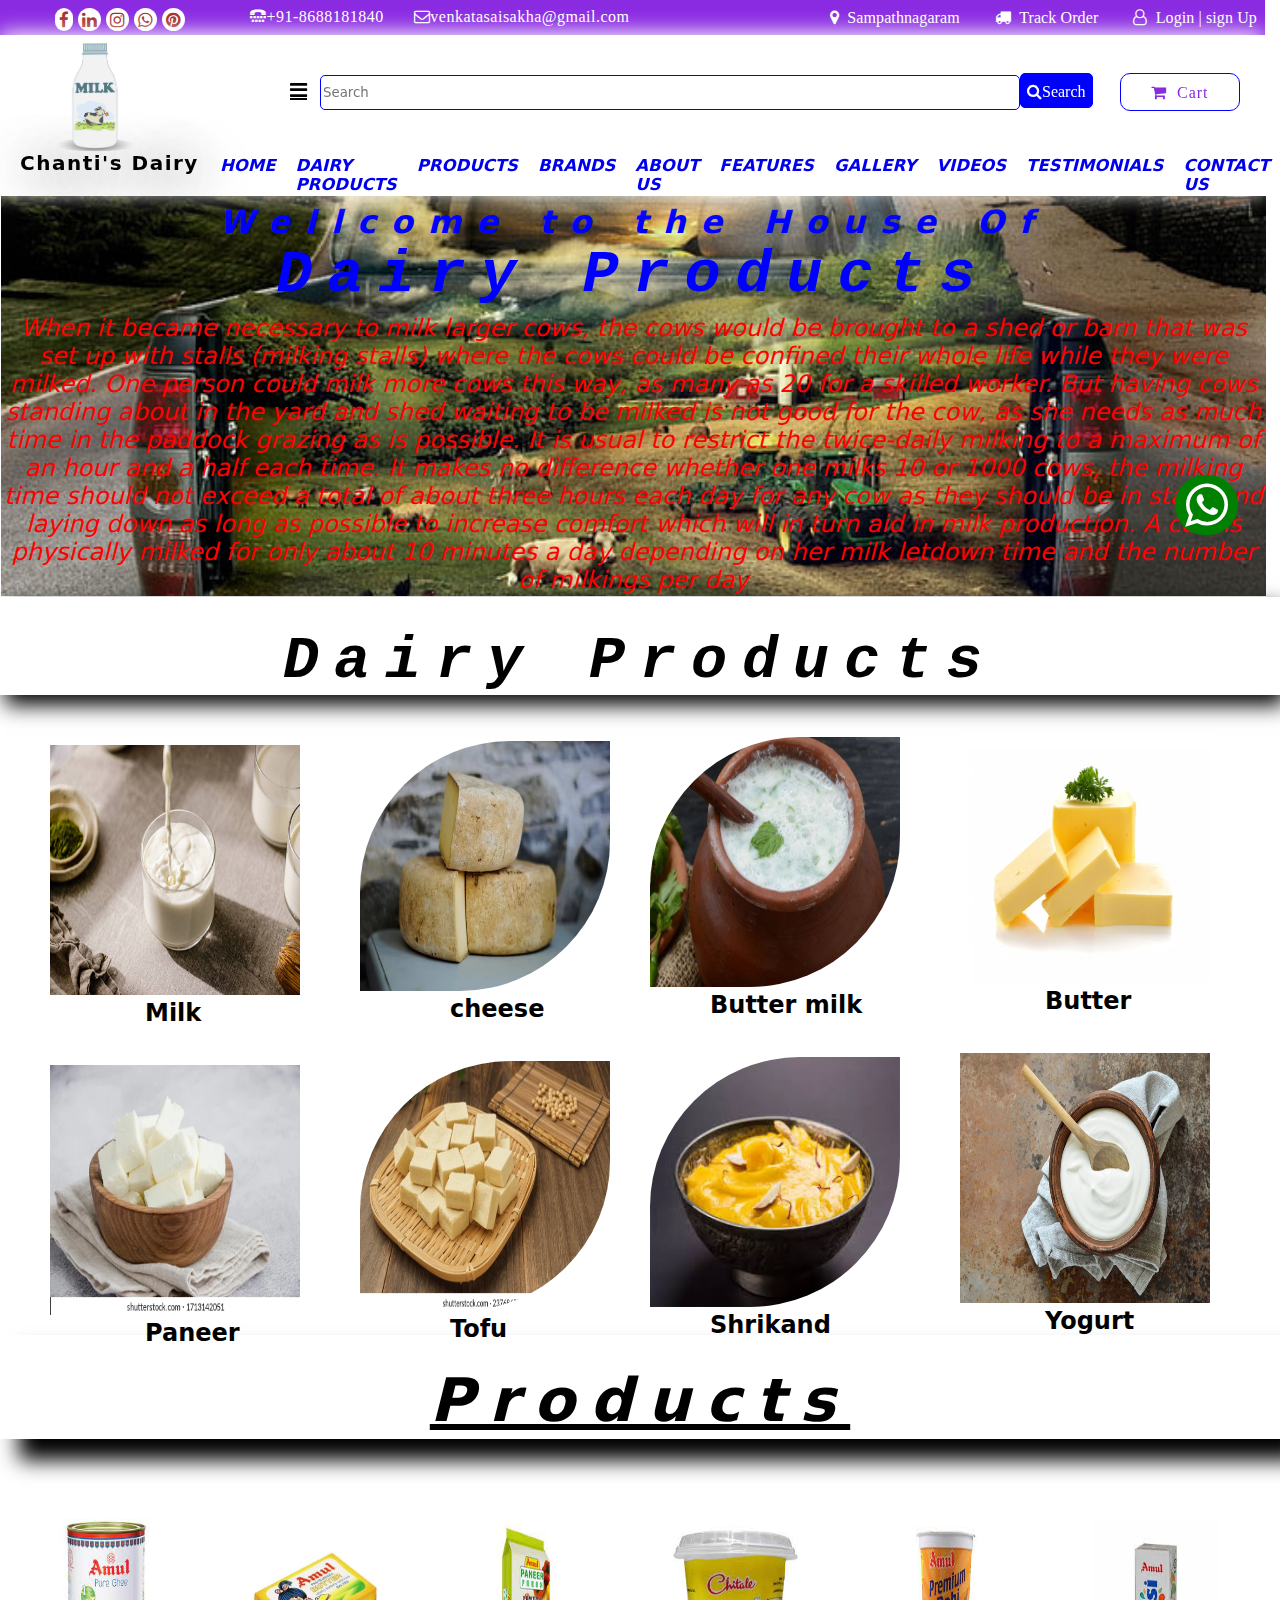
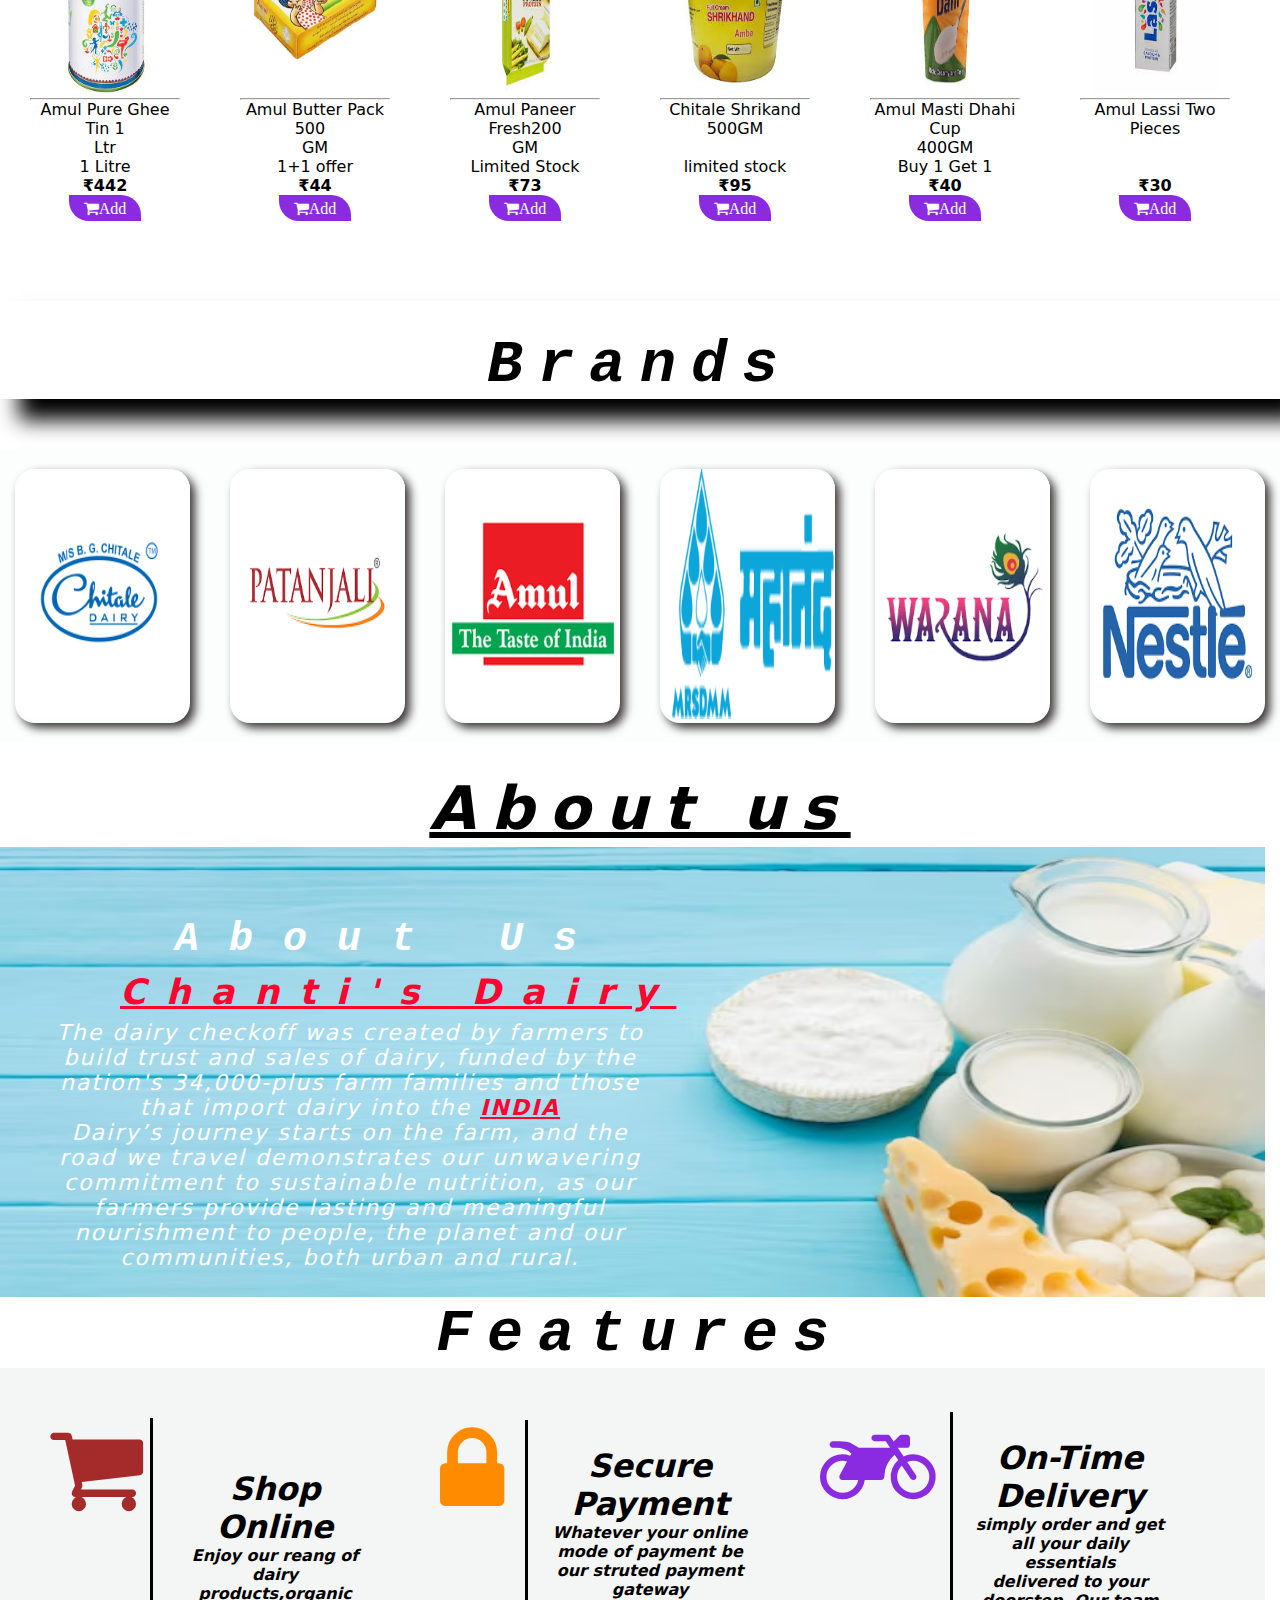
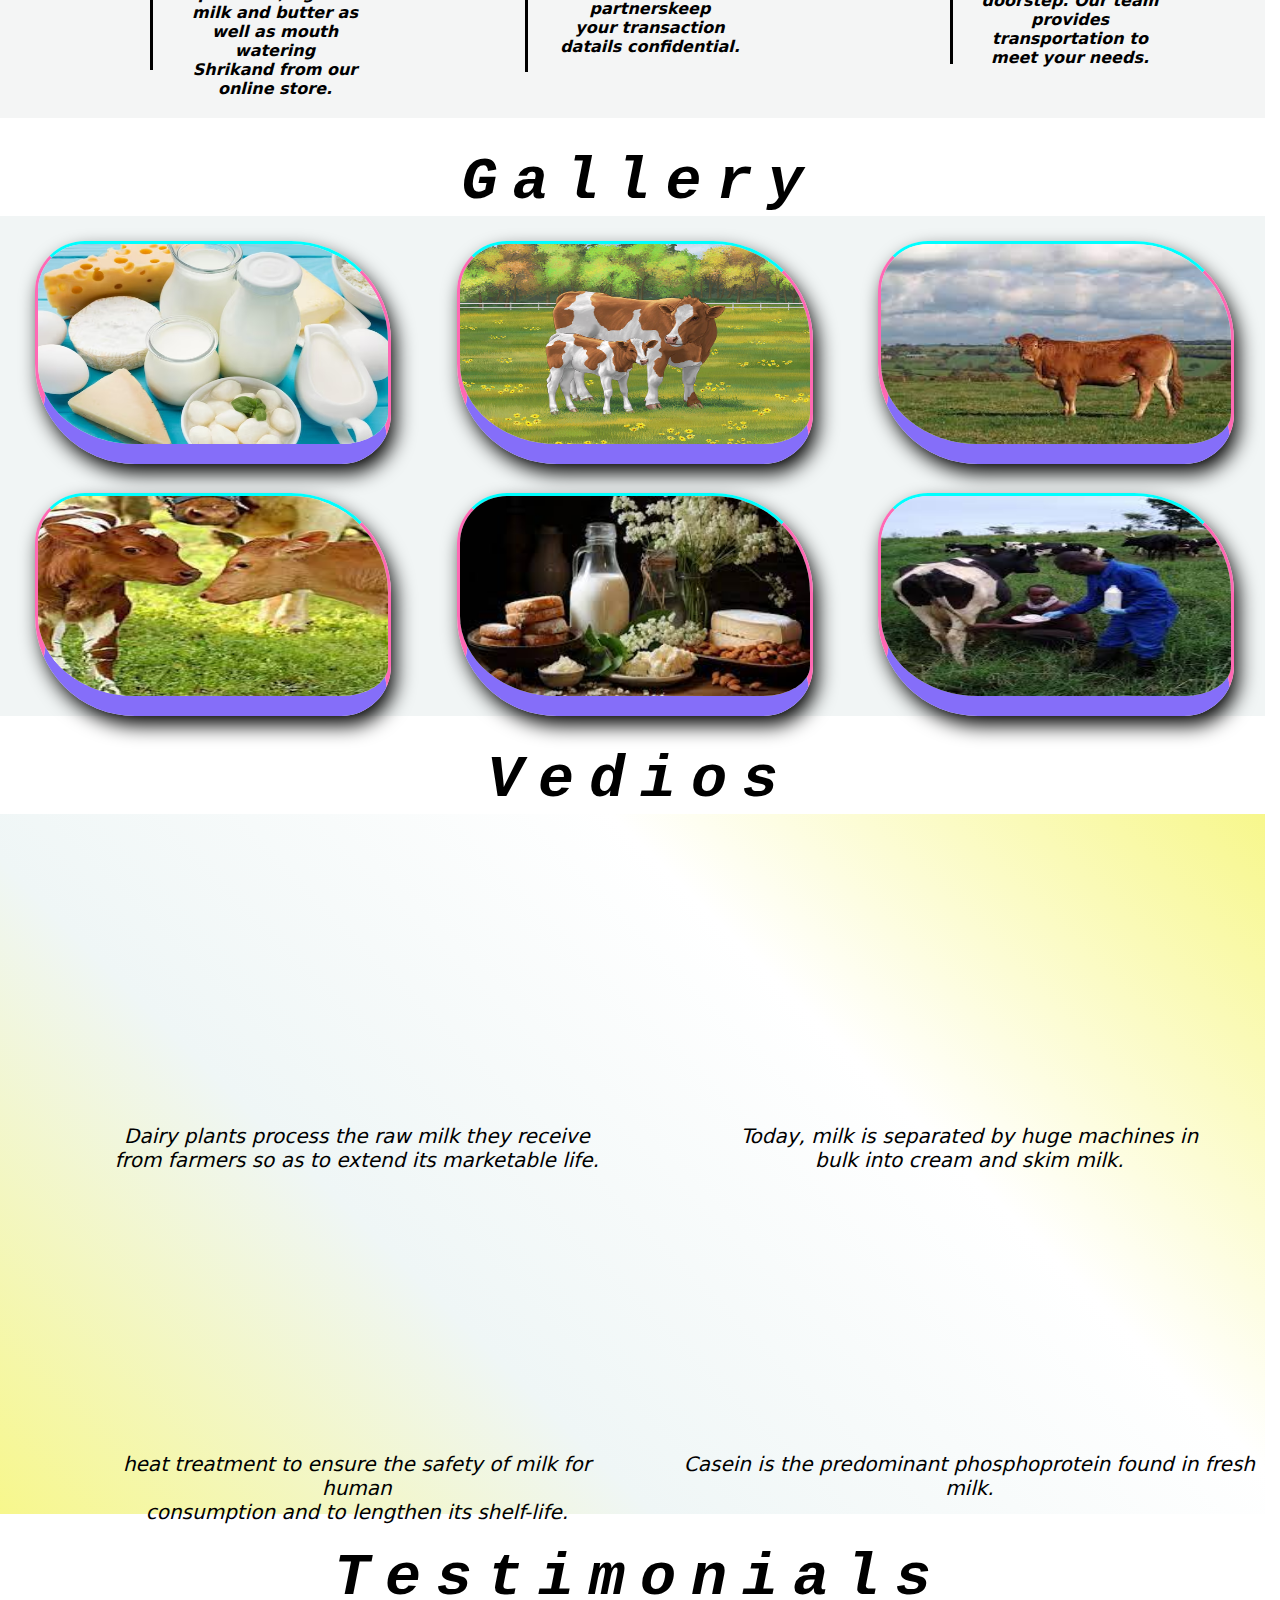
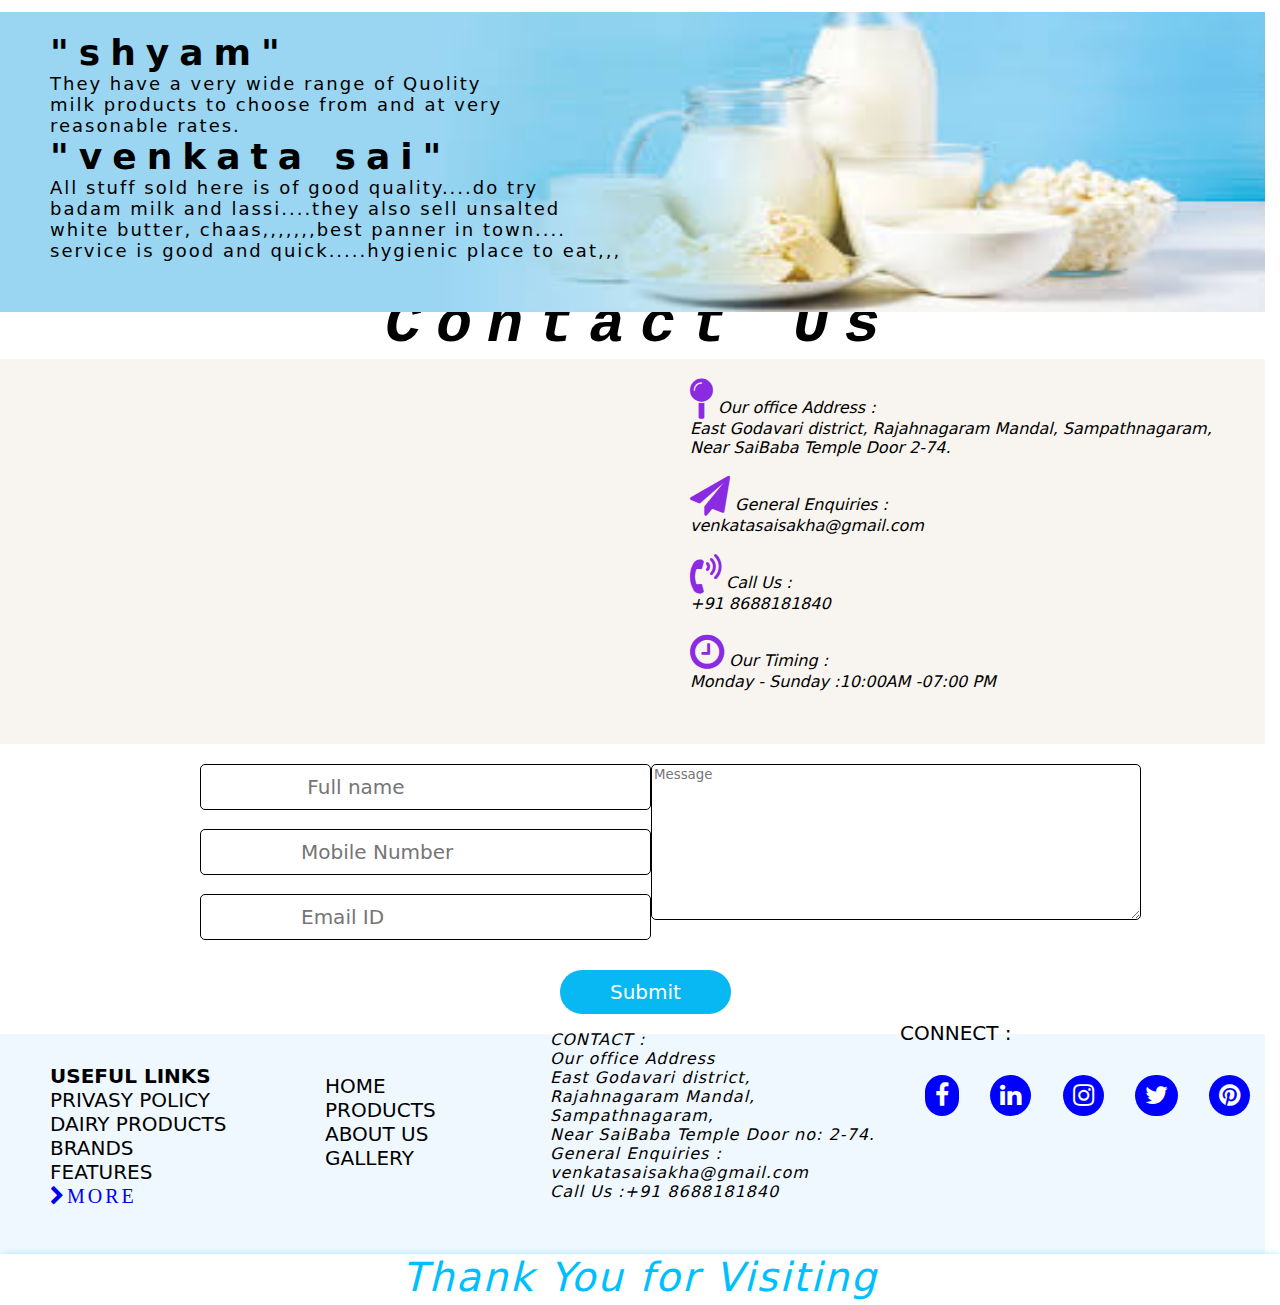
<file: index.html>
<!DOCTYPE html>
<html lang="en">

<head>
    <meta charset="UTF-8">
    <meta name="viewport" content="width=device-width, initial-scale=1.0">
    <title>Dairy Products</title>
    <link rel="shortcut icon" href="logo1.jpg" type="image/x-icon">
    <link rel="stylesheet" href="style.css">
    <link rel="stylesheet" href="https://cdnjs.cloudflare.com/ajax/libs/font-awesome/4.7.0/css/font-awesome.min.css">

</head>

<body>
    <div class="header">
        <div class="anchor">
            <a href="#" class="fa fa-facebook"></a>
            <a href="#" class="fa fa-linkedin"></a>
            <a href="#" class="fa fa-instagram"></a>
            <a href="#" class="fa fa-whatsapp"></a>
            <a href="#" class="fa fa-pinterest"></a>
        </div>
        <div class="anchor1">
            <a href="#" class="fa fa-tty">+91-8688181840</a>
            <a href="#" class="fa fa-envelope-o">venkatasaisakha@gmail.com</a>
        </div>
        <div class="anchor2">
            <a href="#" class="fa fa-map-marker">&nbsp; Sampathnagaram</a>
            <a href="#" class="fa fa-truck"> &nbsp;Track Order</a>
            <a href="#" class="fa fa-user-o"> &nbsp;Login | sign Up</a>
        </div>
    </div>
    <div class="back">
        <div class="header1">
            <img src="logo2.avif" alt="">
            <p>Chanti's Dairy</p>
            <div class="threelines">
                <a href="#" class="fa fa-bars"></a>
            </div>
            <div class="search">
                <i><input type="search" name="search" id="search" placeholder="Search"><button class="fa fa-search"
                        style="background-color: blue; color: white;">Search</button></i>
            </div>
            <div class="cart">
                <a href="#" class="fa fa-shopping-cart"> &nbsp;Cart</a>
            </div>
        </div>
        <div class="header2">
            <ul>
                <i>
                    <li><a href="#">HOME</a></li>
                    <li><a href="#">DAIRY PRODUCTS</a></li>
                    <li><a href="#">PRODUCTS</a></li>
                    <li><a href="#">BRANDS</a></li>
                    <li><a href="#">ABOUT US</a></li>
                    <li><a href="#">FEATURES</a></li>
                    <li><a href="#">GALLERY</a></li>
                    <li><a href="#">VIDEOS</a></li>
                    <li><a href="#">TESTIMONIALS</a></li>
                    <li><a href="#">CONTACT US</a></li>
                </i>
            </ul>
        </div>
    </div>
    <div class="img">
        <i>
            <h1 style="font-family: fantasy; color: blue; letter-spacing: 15px; ">Wellcome to the House Of
        </i><br><i><span
                style="color: blue; font-family: monospace; font-size: 60px; font-weight: bold; letter-spacing: 15px;">Dairy
                Products</span> </i></h1>
        <i>
            <p style="font-size: x-large; color: red;">When it became necessary to milk larger cows, the
                cows would be brought to a shed or barn that was set up with stalls (milking stalls) where the cows
                could be confined their whole life while they were milked. One person could milk more cows this way, as
                many as 20 for a skilled worker. But having cows standing about in the yard and shed waiting to be
                milked is not good for the cow, as she needs as much time in the paddock grazing as is possible. It is
                usual to restrict the twice-daily milking to a maximum of an hour and a half each time. It makes no
                difference whether one milks 10 or 1000 cows, the milking time should not exceed a total of about three
                hours each day for any cow as they should be in stalls and laying down as long as possible to increase
                comfort which will in turn aid in milk production. A cow is physically milked for only about 10 minutes
                a day depending on her milk letdown time and the number of milkings per day</p>
        </i>
    </div>
    <div class="dairyproducts">
        <i>
            <h1>Dairy Products</h1>
        </i>
        <div class="one">
            <img src="dai1.jpg" class="milk">
            <h2 style="margin-left: 95px;">Milk</h2>
        </div>
        <div class="two">
            <img src="dai2.avif" class="cheese">
            <h2 style="margin-left: 90px;">cheese</h2>
        </div>
        <div class="three">
            <img src="dai3.jpeg" class="buttermilk">
            <h2 style="margin-left: 60px;">Butter milk</h2>
        </div>
        <div class="four">
            <img src="dai4.avif" class="butter">
            <h2 style="margin-left: 85px;">Butter</h2>
        </div>
        <div class="five">
            <img src="dai5.webp" class="paneer">
            <h2 style="margin-left: 95px;">Paneer</h2>
        </div>
        <div class="six">
            <img src="dai6.webp" class="tofu">
            <h2 style="margin-left: 90px;">Tofu</h2>
        </div>
        <div class="seven">
            <img src="dai7.jpg" class="shrikand">
            <h2 style="margin-left: 60px;">Shrikand</h2>
        </div>
        <div class="eight">
            <img src="dai8.jpg" class="yogurt">
            <h2 style="margin-left: 85px;">Yogurt</h2>
        </div>
    </div>
    <div class="products">
        <i>
            <h1><u>Products</u></h1>
        </i>
    </div>

    <div class="main">
        <div class="card">
            <div class="contant">
                <img src="pro1.jpg" alt="" style="width: 125px; height: 175px;">
                <hr>
                <figure>
                    <figcaption>Amul Pure Ghee Tin 1 <br> Ltr <br>1 Litre <br> <b>₹442</b> <br><a href="#"
                            class="fa fa-shopping-cart">Add</a></figcaption>
                </figure>
            </div>
        </div>
        <div class="card">
            <div class="contant">
                <img src="pro2.webp" alt="" style="width: 125px; height: 175px;">
                <hr>
                <figure>
                    <figcaption>Amul Butter Pack 500 &nbsp;<br> GM <br>1+1 offer<br> <b>₹44</b> <br><a href="#"
                            class="fa fa-shopping-cart">Add</a></figcaption>
                </figure>
            </div>
        </div>
        <div class="card">
            <div class="contant">
                <img src="pro3.jpg" alt="" style="width: 125px; height: 175px;">
                <hr>
                <figure>
                    <figcaption>Amul Paneer Fresh200 <br> GM <br>Limited Stock<br> <b>₹73</b> <br><a href="#"
                            class="fa fa-shopping-cart">Add</a></figcaption>
                </figure>
            </div>
        </div>
        <div class="card">
            <div class="contant">
                <img src="pro4.jpg" alt="" style="width: 125px; height: 175px;">
                <hr>
                <figure>
                    <figcaption>Chitale Shrikand 500GM<br> <br>limited stock <br> <b>₹95</b> <br><a href="#"
                            class="fa fa-shopping-cart">Add</a></figcaption>
                </figure>
            </div>
        </div>
        <div class="card">
            <div class="contant">
                <img src="pro5.jpg" alt="" style="width: 125px; height: 175px;">
                <hr>
                <figure>
                    <figcaption>Amul Masti Dhahi Cup <br> 400GM <br>Buy 1 Get 1<br> <b>₹40</b> <br><a href="#"
                            class="fa fa-shopping-cart">Add</a></figcaption>
                </figure>
            </div>
        </div>
        <div class="card">
            <div class="contant">
                <img src="pro6.jpg" alt="" style="width: 125px; height: 175px;">
                <hr>
                <figure>
                    <figcaption>Amul Lassi Two Pieces <br><br><br> <b>₹30</b> <br><a href="#"
                            class="fa fa-shopping-cart">Add</a></figcaption>
                </figure>
            </div>
        </div>

    </div>
    <div class="brands">
        <i>
            <h1>Brands</h1>
        </i>
    </div>
    <div class="mainbrands">
        <div class="cardbrands">
            <div class="contantbrands">
                <img src="brand1.png" alt="" style="height: 250px;width: 175px; border-radius: 20px;">
            </div>
        </div>
        <div class="cardbrands">
            <div class="contantbrands">
                <img src="brand2.png" alt="" style="height: 250px;width: 175px; border-radius: 20px;">
            </div>
        </div>
        <div class="cardbrands">
            <div class="contantbrands">
                <img src="brand3.png" alt="" style="height: 250px;width: 175px; border-radius: 20px;">
            </div>
        </div>
        <div class="cardbrands">
            <div class="contantbrands">
                <img src="brand4.png" alt="" style="height: 250px;width: 175px; border-radius: 20px;">
            </div>
        </div>
        <div class="cardbrands">
            <div class="contantbrands">
                <img src="brand5.png" alt="" style="height: 250px;width: 175px; border-radius: 20px;">
            </div>
        </div>
        <div class="cardbrands">
            <div class="contantbrands">
                <img src="brand6.png" alt="" style="height: 250px;width: 175px;border-radius:20px;">
            </div>
        </div>
    </div>
    <div class="aboutus">
        <i>
            <h1><u>About us</u></h1>
        </i>
    </div>
    <div class="about">
        <!-- <img src="about1.avif" alt="" style="width: 1265px; height: 400px;"> -->
        <img src="about2.avif" alt="" style="width: 1265px; background-size: cover; height: 450px; position: absolute;">
        <div class="abo">
            <i>
                <h1>About Us</h1>
                <h2> <u> Chanti's Dairy </u></h2>
            </i>
            <i>
                <p>The dairy checkoff was created by farmers to build trust and sales of dairy, funded by the nation's
                    34,000-plus farm families and those that import dairy into the <span
                        style="color: rgb(253, 5, 46);"><b> <u>INDIA </u></b><br></span>Dairy’s journey starts on the
                    farm, and the road we travel demonstrates our unwavering commitment to sustainable nutrition, as our
                    farmers provide lasting and meaningful nourishment to people, the planet and our communities, both
                    urban and rural.

                </p>
            </i>
        </div>


    </div>
    <div class="feath">
        <i>
            <h1>Features</h1>
        </i>
    </div>
    <div class="feathers">
        <div class="shop">
            <a href="#" class="fa fa-shopping-cart"></a>
        </div>
        <div class="vertical1"> </div>
        <div class="on1">
            <i><b>
                    <h1>Shop Online</h1>
                    <p>Enjoy our reang of dairy products,organic <br>milk and butter as well as mouth watering
                        <br>Shrikand from our online store.
                    </p>
                </b></i>
        </div>
        <div class="secure">
            <a href="#" class="fa fa-lock"></a>
        </div>
        <div class="vertical2"> </div>
        <div class="pay">
            <i><b>
                    <h1>Secure Payment</h1>
                    <p>Whatever your online mode of payment be <br>our struted payment gateway partnerskeep <br> your
                        transaction datails confidential.</p>
                </b></i>
        </div>
        <div class="delivery">
            <a href="#" class="fa fa-motorcycle"></a>
        </div>
        <div class="vertical3"> </div>
        <div class="del">
            <i><b>
                    <h1>On-Time Delivery</h1>
                    <p>simply order and get all your daily essentials <br> delivered to your doorstep. Our team <br>
                        provides transportation to meet your needs.</p>
                </b></i>
        </div>
    </div>
    <div class="gallary">
        <i>
            <h1>Gallery</h1>
        </i>
    </div>
    <div class="gall">
        <div class="contant11">
            <img src="gallery1.avif" alt="" style="width: 350px; height: 200px;">
        </div>
        <div class="contant11">
            <img src="gallery6.jpg" alt="" style="width: 350px; height: 200px;">
        </div>
        <div class="contant11">
            <img src="gallery3.jpg" alt="" style="width: 350px; height: 200px;">
        </div>
        <div class="contant11">
            <img src="gallery4.jpg" alt="" style="width: 350px; height: 200px;">
        </div>
        <div class="contant11">
            <img src="gallery5.jpg" alt="" style="width: 350px; height: 200px;">
        </div>
        <div class="contant11">
            <img src="gallery2.jpg" alt="" style="width: 350px; height: 200px;">
        </div>
    </div>
    <div class="vedios">
        <i>
            <h1>Vedios</h1>
        </i>
    </div>
    <div class="ved">
        <div class="cards120">
            <iframe width="500px" height="250px" src="https://www.youtube.com/embed/I_pIwO1bTKU?si=X-kJn3XKrsUA1sEB"
                title="YouTube video player" frameborder="0"
                allow="accelerometer; autoplay; clipboard-write; encrypted-media; gyroscope; picture-in-picture; web-share"
                allowfullscreen></iframe>
            <i>
                <figure>
                    <figcaption>Dairy plants process the raw milk they receive <br> from farmers so as to extend its
                        marketable life.</figcaption>
                </figure>
            </i>
            <iframe width="500px" height="250px" src="https://www.youtube.com/embed/YtydejuHOGs?si=99dY8bT2J1KlVEEj"
                title="YouTube video player" frameborder="0"
                allow="accelerometer; autoplay; clipboard-write; encrypted-media; gyroscope; picture-in-picture; web-share"
                allowfullscreen></iframe>
            <i>
                <figure>
                    <figcaption>heat treatment to ensure the safety of milk for human<br> consumption and to lengthen
                        its shelf-life.</figcaption>
                </figure>
            </i>
        </div>
        <div class="cards121">

            <iframe width="500px" height="250px" src="https://www.youtube.com/embed/hR_rg1_fX8A?si=Ix7lnjB9DLWvYvvU"
                title="YouTube video player" frameborder="0"
                allow="accelerometer; autoplay; clipboard-write; encrypted-media; gyroscope; picture-in-picture; web-share"
                allowfullscreen></iframe>
            <i>
                <figure>
                    <figcaption>Today, milk is separated by huge machines in <br> bulk into cream and skim milk.
                    </figcaption>
                </figure>
            </i>
            <iframe width="500px" height="250px" src="https://www.youtube.com/embed/9dcz1dq70oI?si=Vnw9dvposVxzq2bi"
                title="YouTube video player" frameborder="0"
                allow="accelerometer; autoplay; clipboard-write; encrypted-media; gyroscope; picture-in-picture; web-share"
                allowfullscreen></iframe>
            <i>
                <figure>
                    <figcaption>Casein is the predominant phosphoprotein found in fresh milk.</figcaption>
                </figure>
            </i>
        </div>
    </div>
    <div class="testimonial">
        <i>
            <h1>Testimonials</h1>
        </i>
    </div>
    <div class="test">
        <img src="test.jpg" alt="">
        <div class="te">
            <h1> "shyam"</h1>
            <p>They have a very wide range of Quolity <br> milk products to choose from and at very <br> reasonable
                rates. </p>

            <h1> "venkata sai"</h1>
            <p>All stuff sold here is of good quality....do try <br> badam milk and lassi....they also sell unsalted
                <br>white
                butter, chaas,,,,,,,best panner in town.... <br>service is good and quick.....hygienic place to eat,,,
            </p>
        </div>
    </div>
    <div class="contact">
        <i>
            <h1>Contact Us</h1>
        </i>
    </div>
    <div class="maping">
        <div class="map">
            <iframe
                src="https://www.google.com/maps/embed?pb=!1m18!1m12!1m3!1d16971.641966915828!2d81.85062315769203!3d16.9464967801199!2m3!1f0!2f0!3f0!3m2!1i1024!2i768!4f13.1!3m3!1m2!1s0x3a37a2a91f6edf19%3A0x8c17394e70e87d5c!2sSampathnagaram%2C%20Konda%20Gunturu%2C%20Andhra%20Pradesh!5e0!3m2!1sen!2sin!4v1699077208269!5m2!1sen!2sin"
                width="600px" height="350px" style="border:0;" allowfullscreen="" loading="lazy"
                referrerpolicy="no-referrer-when-downgrade"></iframe>
        </div>
        <div class="address">
            <address>
                <a href="#" class="fa fa-map-pin"></a>
                Our office Address : <br>
                <p> East Godavari district, Rajahnagaram Mandal, Sampathnagaram, <br>Near SaiBaba Temple Door
                    2-74.
                </p><br>
                <a href="#" class="fa fa-send"></a>
                General Enquiries : <br>
                venkatasaisakha@gmail.com <br> <br>
                <a href="#" class="fa fa-volume-control-phone"></a>
                Call Us : <br>
                +91 8688181840 <br> <br>
                <a href="#" class="fa fa-clock-o"></a>
                Our Timing :<br>
                Monday - Sunday :10:00AM -07:00 PM
            </address>
        </div>
    </div>
    <div class="form">
        <form action="https://formsubmit.co/venkatasaisakha@gmail.com" method="POST">
            <input type="text" name="name" required placeholder=" Full name "
                style="padding: 10px 100px; font-size: 20px;  border-radius: 5px; border: 1px solid black;"> <br> <br>
            <input type="number" name="number" required placeholder="Mobile Number "
                style="padding: 10px 100px; font-size: 20px;  border-radius: 5px; border: 1px solid black;"> <br> <br>
            <input type="email" name="email" required placeholder="Email ID "
                style="padding: 10px 100px; font-size: 20px; border-radius: 5px; border: 1px solid black;">
    </div>
    <div class="text">
        <textarea name="message" required placeholder="Message" cols="67" rows="10"
            style="border-radius: 5px; border: 1px solid black;"></textarea>
    </div>
    <input type="submit" name="submit" required placeholder="submit"
        style="padding: 10px 50px ; margin-left: 560px; margin-top: 30px; font-size: 20px; background-color: rgb(7, 184, 243); color: white; border: 1px; border-radius: 50px; cursor: pointer;">

    </form>
    <div class="fotter">
        <div class="useful">
            <b>USEFUL LINKS</b> <br>
            PRIVASY POLICY <br>
            DAIRY PRODUCTS <br>
            BRANDS <br>
            FEATURES <br>
            <i>
                <ul>
                    <li><a href="#" class="fa fa-chevron-right">MORE</a>
            </i>
            <div class="use">
                <i>
                    <ul>
                        <li><a href="#">8688181840</a></li> <br>
                        <li><a href="#">venkatasaisakha@gmail.com</a></li>
                    </ul>
                </i>
            </div>
            </li>
            </ul>
        </div>
        <div class="onetwo">
            HOME <br>
            PRODUCTS <br>
            ABOUT US <br>
            GALLERY
        </div>
        <div class="twothree">
            <address>
                CONTACT : <br>
                Our office Address <br>
                East Godavari district, <br>
                Rajahnagaram Mandal, <br>
                Sampathnagaram, <br>
                Near SaiBaba Temple Door no: 2-74. <br>
                General Enquiries : <br>
                venkatasaisakha@gmail.com <br>
                Call Us :+91 8688181840 <br>

            </address>
        </div>
        <div class="threefour">
            CONNECT : <br>
            <a href="#" class="fa fa-facebook"></a>
            <a href="#" class="fa fa-linkedin"></a>
            <a href="#" class="fa fa-instagram"></a>
            <a href="#" class="fa fa-twitter"></a>
            <a href="#" class="fa fa-pinterest"></a>

        </div>
    </div>
    <div class="final">
        <i> Thank You for Visiting
        </i>
    </div>

    <div class="whatsapp">
        <a href="https://wa.me/+918688181840" class="fa fa-whatsapp" target="_blank"></a>
    </div>




</body>

</html>
</file>
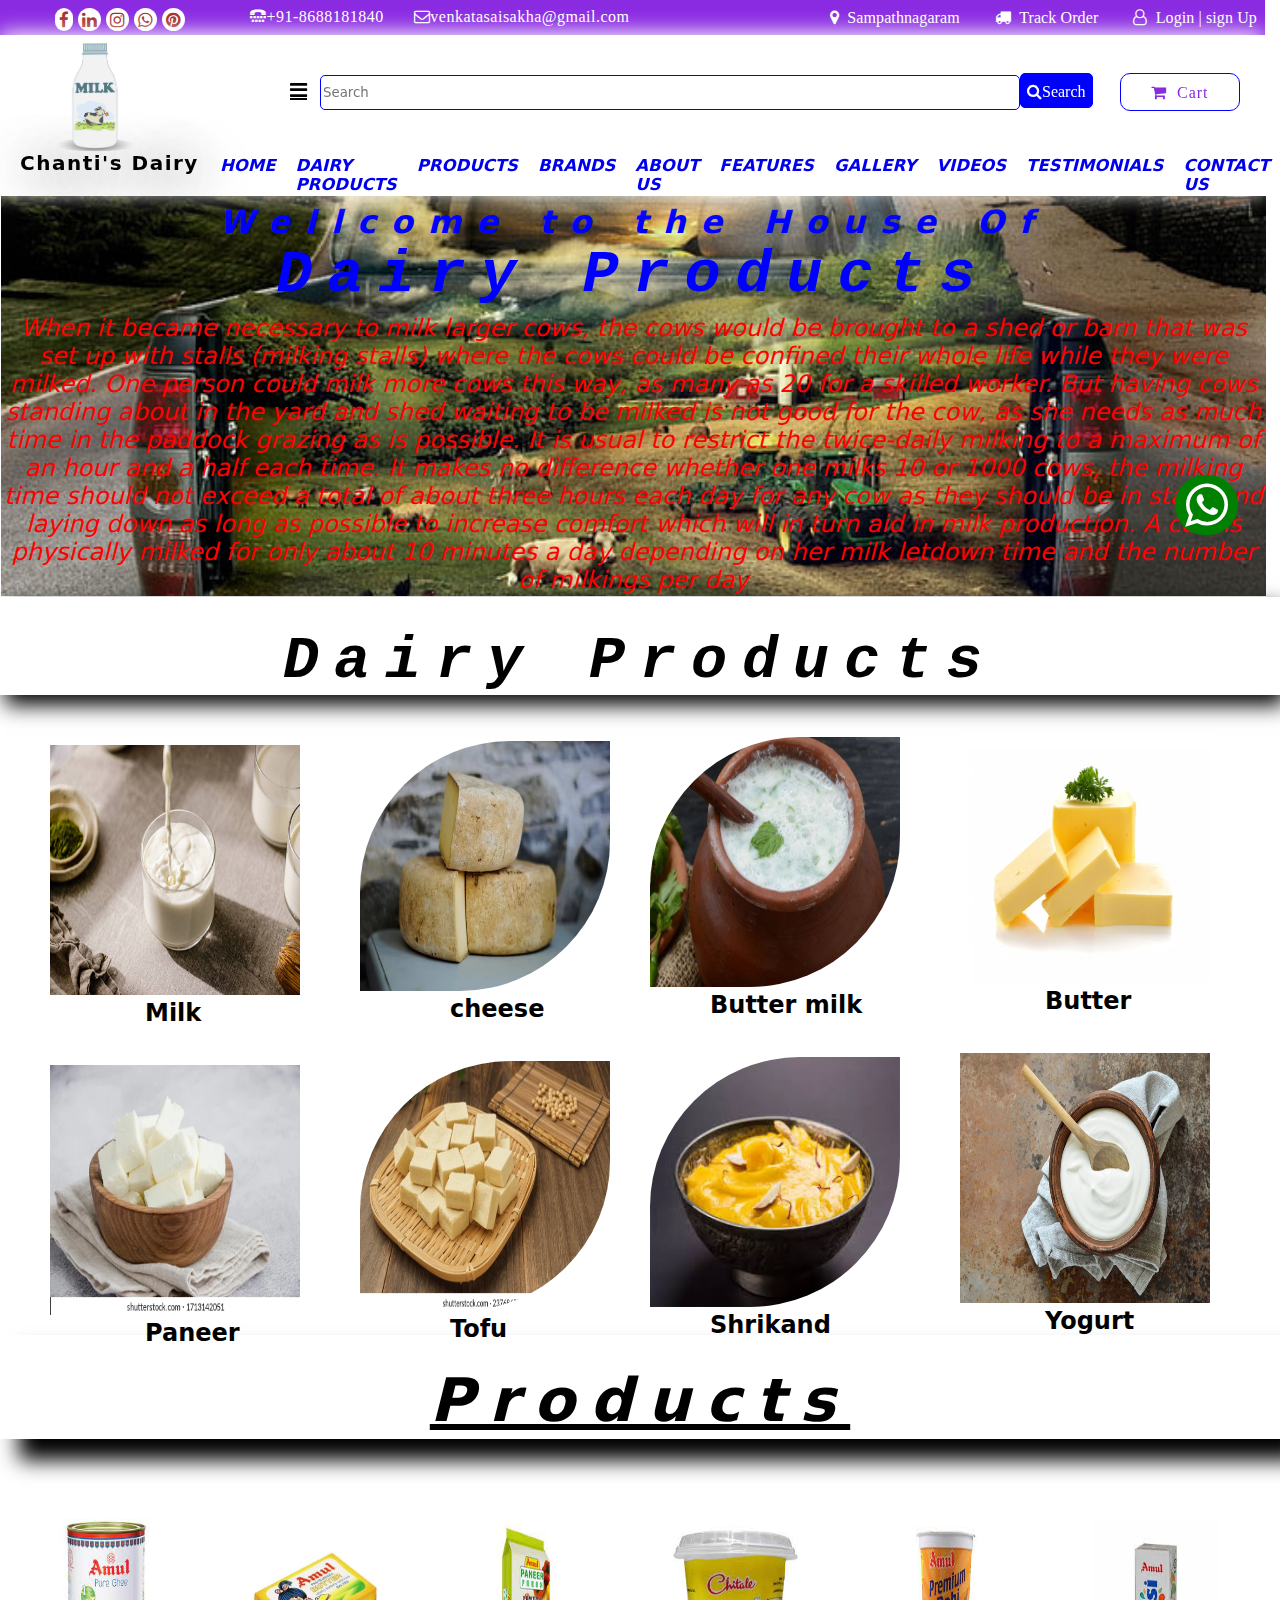
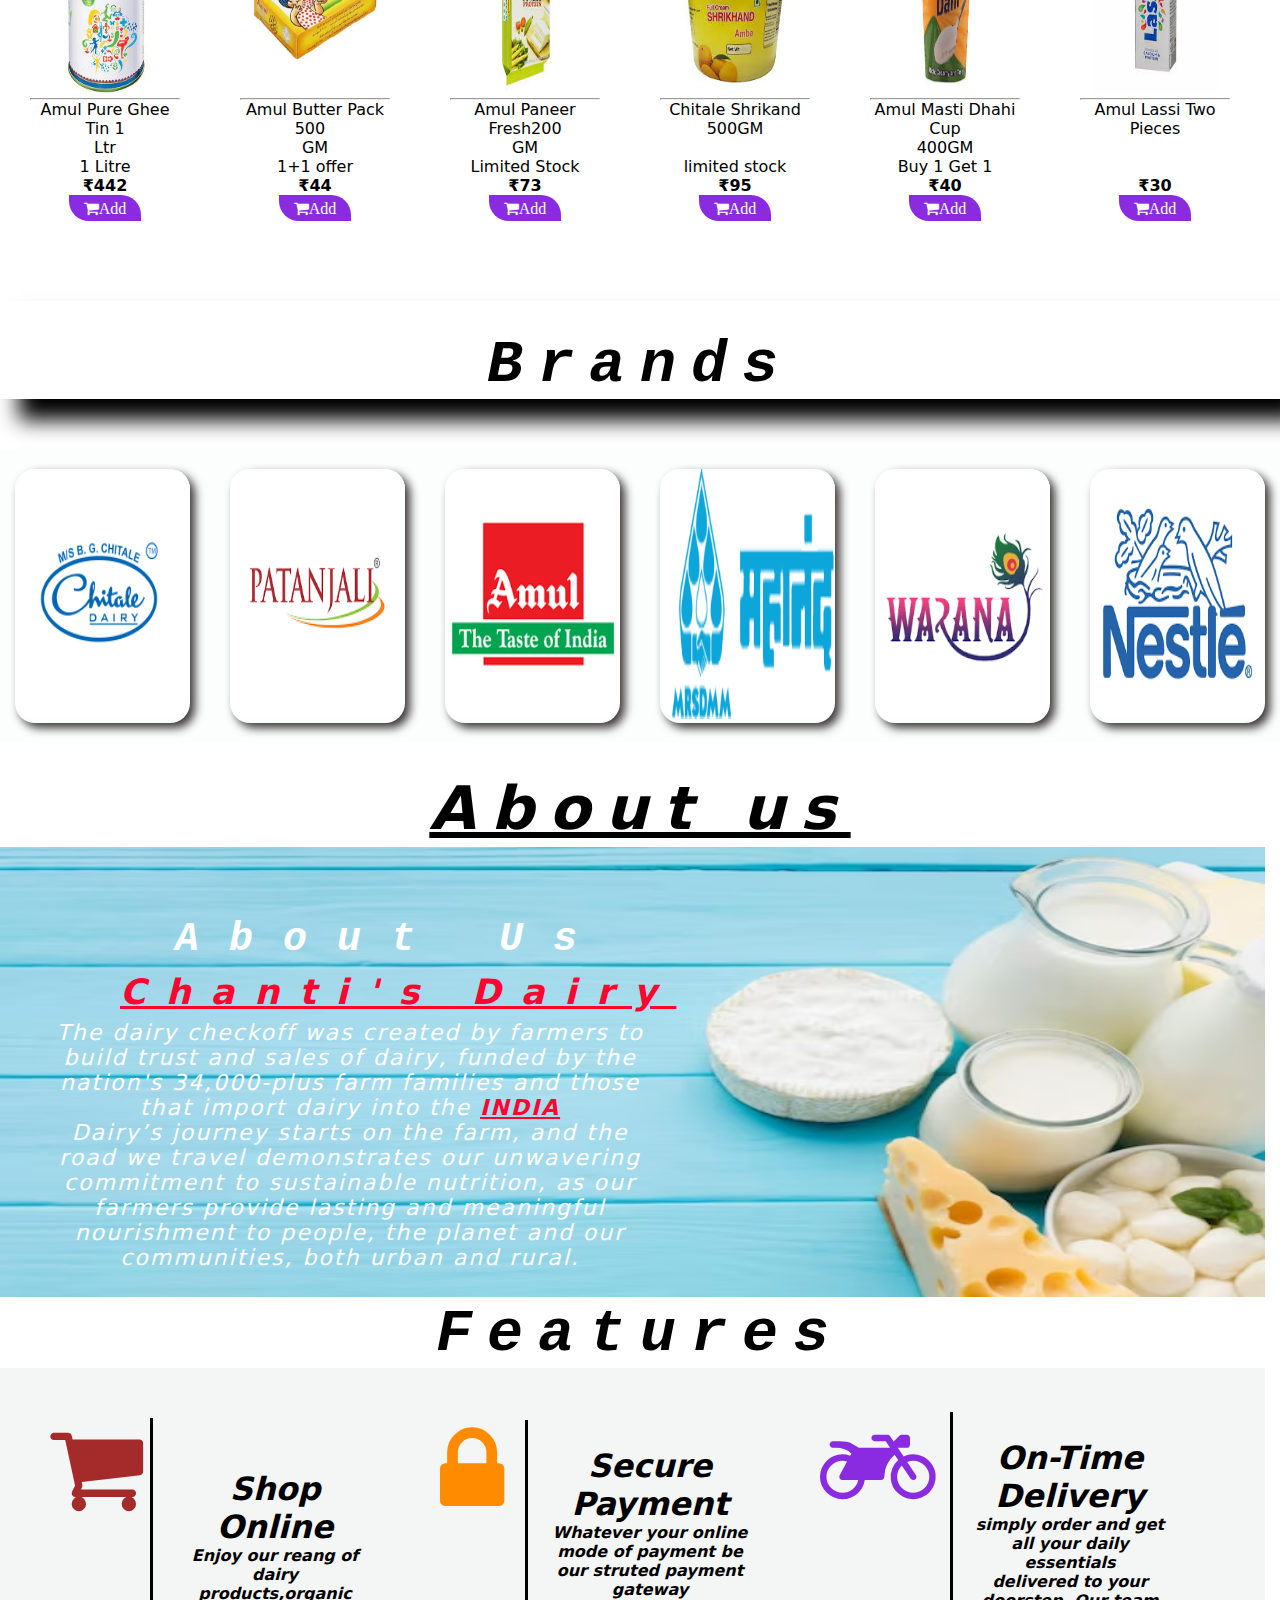
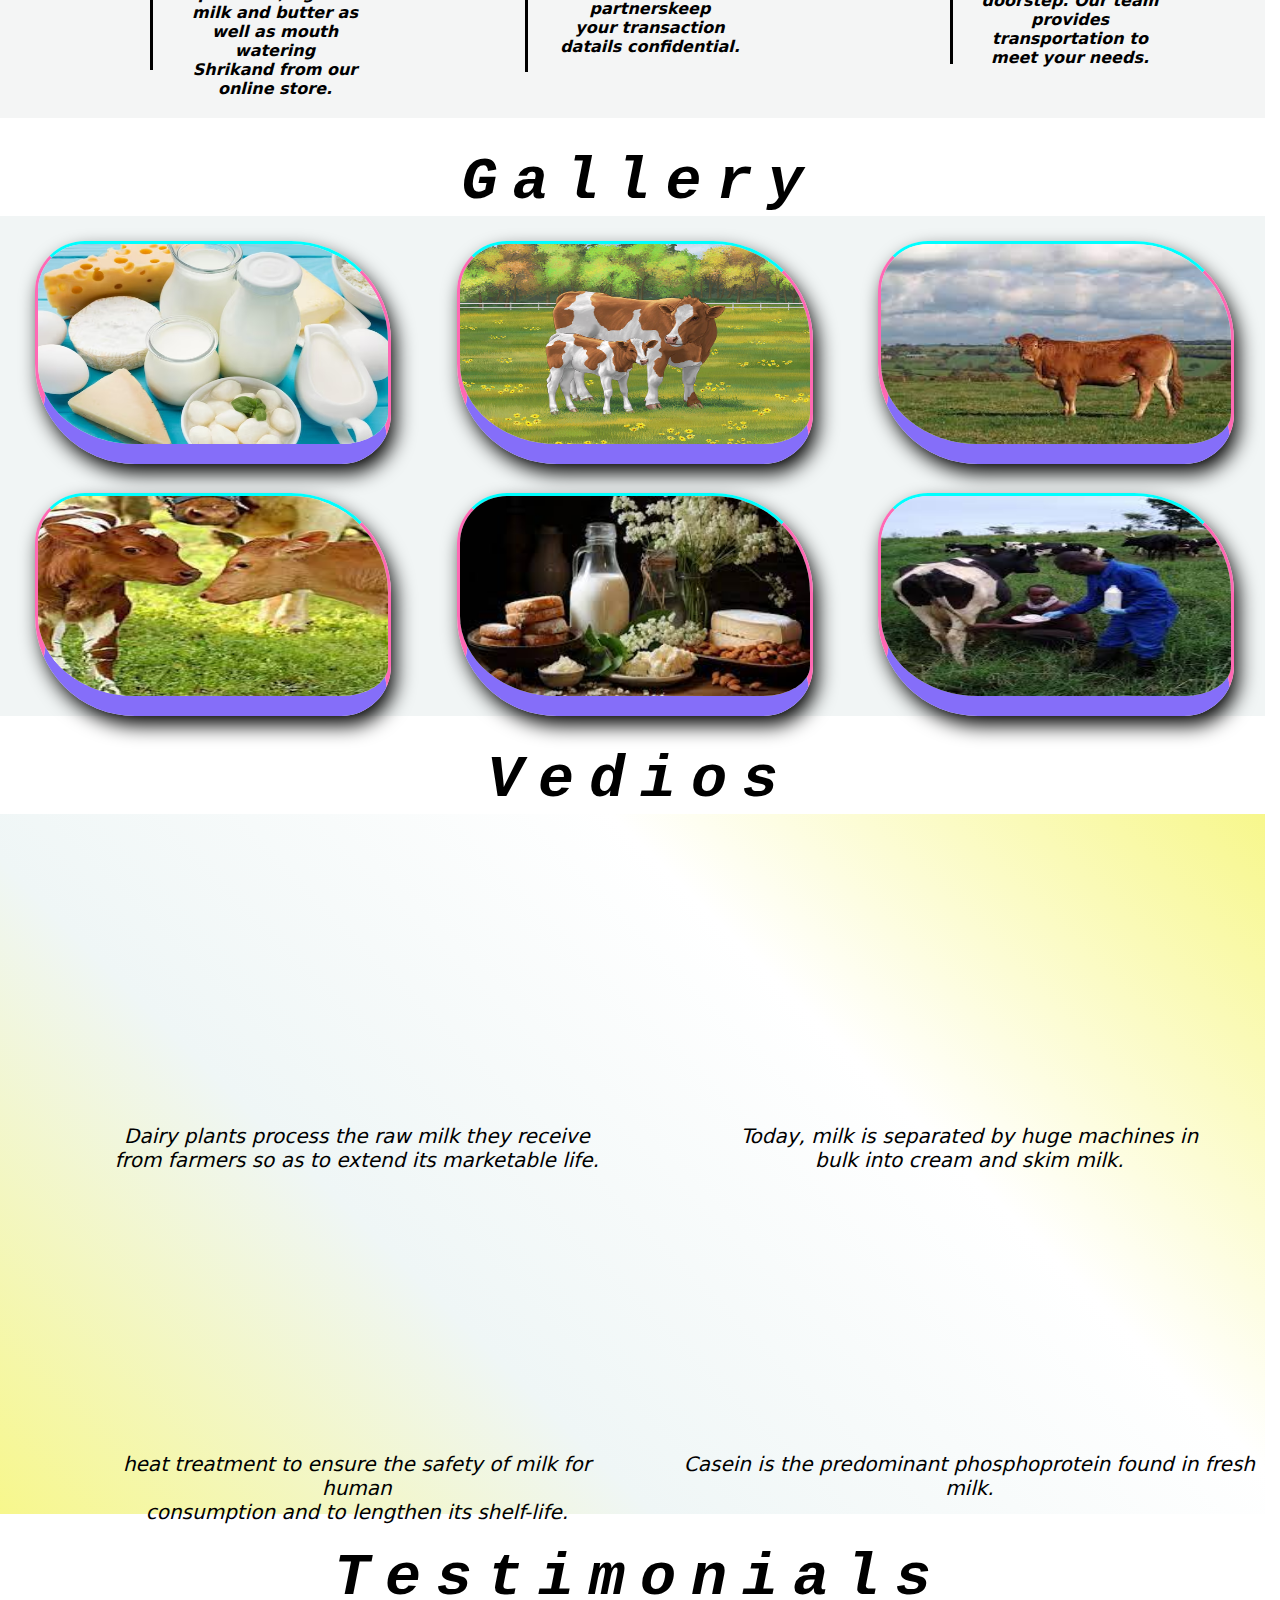
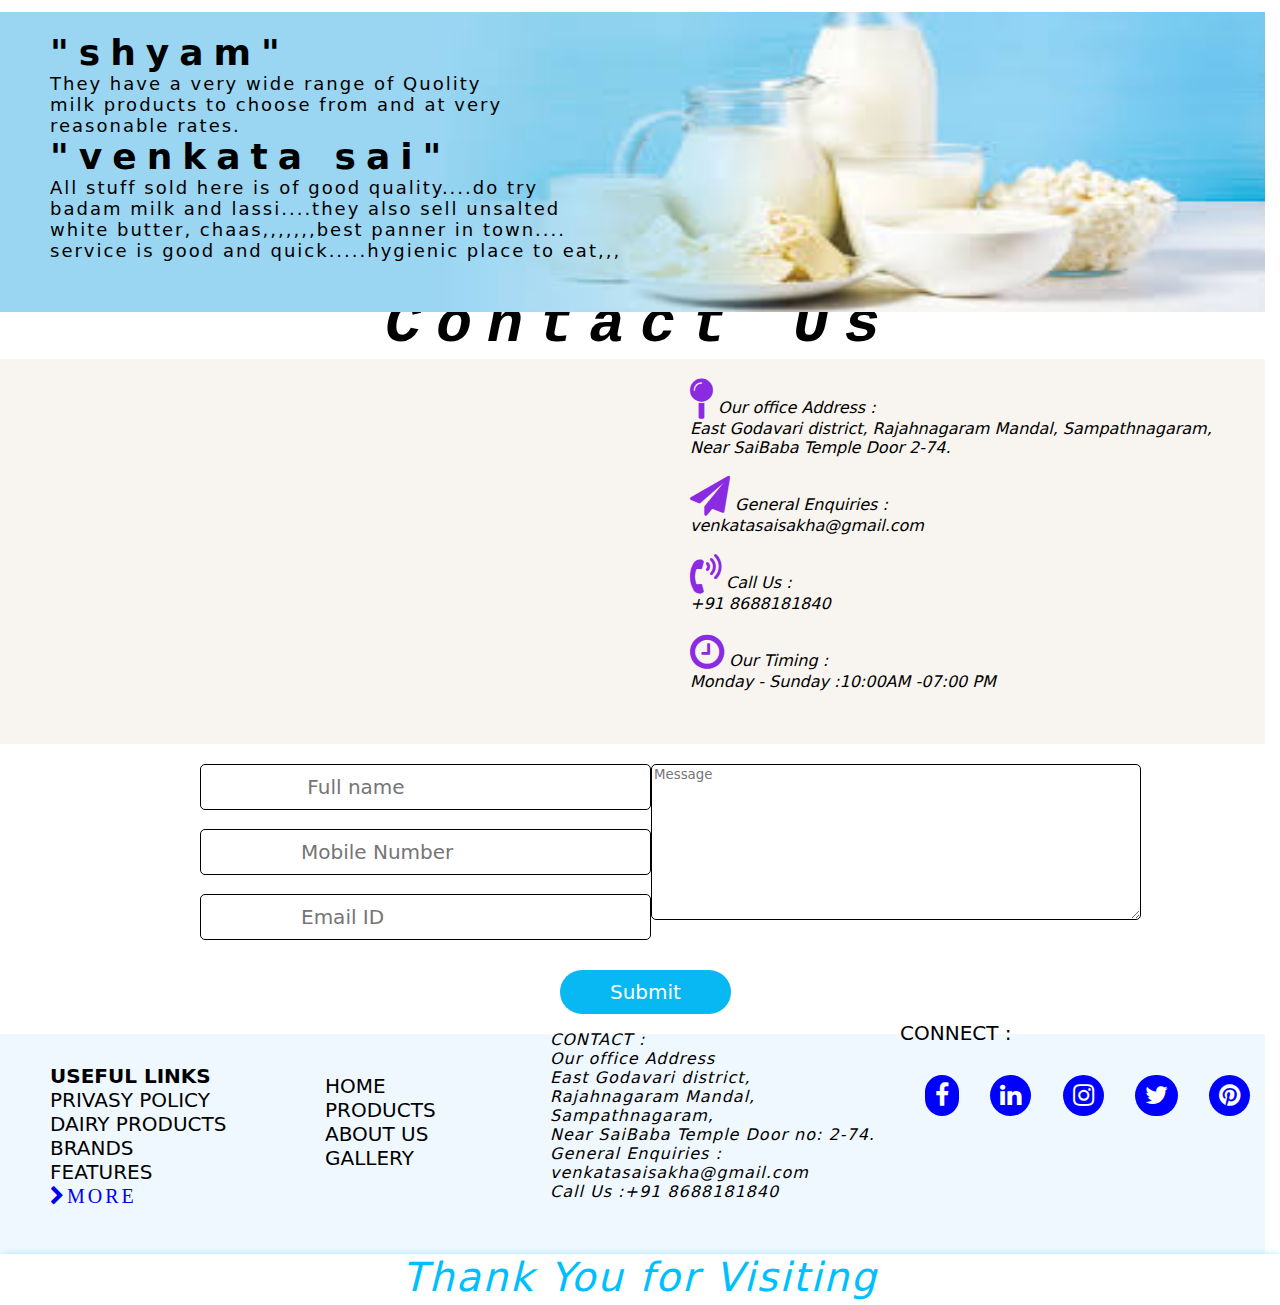
<file: dairy.html>
<!DOCTYPE html>
<html lang="en">

<head>
    <meta charset="UTF-8">
    <meta name="viewport" content="width=device-width, initial-scale=1.0">
    <title>Dairy Products</title>
    <link rel="shortcut icon" href="logo1.jpg" type="image/x-icon">
    <link rel="stylesheet" href="dairy.css">
    <link rel="stylesheet" href="https://cdnjs.cloudflare.com/ajax/libs/font-awesome/4.7.0/css/font-awesome.min.css">

</head>

<body>
    <div class="header">
        <div class="anchor">
            <a href="#" class="fa fa-facebook"></a>
            <a href="#" class="fa fa-linkedin"></a>
            <a href="#" class="fa fa-instagram"></a>
            <a href="#" class="fa fa-whatsapp"></a>
            <a href="#" class="fa fa-pinterest"></a>
        </div>
        <div class="anchor1">
            <a href="#" class="fa fa-tty">+91-8688181840</a>
            <a href="#" class="fa fa-envelope-o">venkatasaisakha@gmail.com</a>
        </div>
        <div class="anchor2">
            <a href="#" class="fa fa-map-marker">&nbsp; Sampathnagaram</a>
            <a href="#" class="fa fa-truck"> &nbsp;Track Order</a>
            <a href="#" class="fa fa-user-o"> &nbsp;Login | sign Up</a>
        </div>
    </div>
    <div class="back">
        <div class="header1">
            <img src="logo2.avif" alt="">
            <p>Chanti's Dairy</p>
            <div class="threelines">
                <a href="#" class="fa fa-bars"></a>
            </div>
            <div class="search">
                <i><input type="search" name="search" id="search" placeholder="Search"><button class="fa fa-search"
                        style="background-color: blue; color: white;">Search</button></i>
            </div>
            <div class="cart">
                <a href="#" class="fa fa-shopping-cart"> &nbsp;Cart</a>
            </div>
        </div>
        <div class="header2">
            <ul>
                <i>
                    <li><a href="#">HOME</a></li>
                    <li><a href="#">DAIRY PRODUCTS</a></li>
                    <li><a href="#">PRODUCTS</a></li>
                    <li><a href="#">BRANDS</a></li>
                    <li><a href="#">ABOUT US</a></li>
                    <li><a href="#">FEATURES</a></li>
                    <li><a href="#">GALLERY</a></li>
                    <li><a href="#">VIDEOS</a></li>
                    <li><a href="#">TESTIMONIALS</a></li>
                    <li><a href="#">CONTACT US</a></li>
                </i>
            </ul>
        </div>
    </div>
    <div class="img">
        <i>
            <h1 style="font-family: fantasy; color: blue; letter-spacing: 15px; ">Wellcome to the House Of
        </i><br><i><span
                style="color: blue; font-family: monospace; font-size: 60px; font-weight: bold; letter-spacing: 15px;">Dairy
                Products</span> </i></h1>
        <i>
            <p style="font-size: x-large; color: red;">When it became necessary to milk larger cows, the
                cows would be brought to a shed or barn that was set up with stalls (milking stalls) where the cows
                could be confined their whole life while they were milked. One person could milk more cows this way, as
                many as 20 for a skilled worker. But having cows standing about in the yard and shed waiting to be
                milked is not good for the cow, as she needs as much time in the paddock grazing as is possible. It is
                usual to restrict the twice-daily milking to a maximum of an hour and a half each time. It makes no
                difference whether one milks 10 or 1000 cows, the milking time should not exceed a total of about three
                hours each day for any cow as they should be in stalls and laying down as long as possible to increase
                comfort which will in turn aid in milk production. A cow is physically milked for only about 10 minutes
                a day depending on her milk letdown time and the number of milkings per day</p>
        </i>
    </div>
    <div class="dairyproducts">
        <i>
            <h1>Dairy Products</h1>
        </i>
        <div class="one">
            <img src="dai1.jpg" class="milk">
            <h2 style="margin-left: 95px;">Milk</h2>
        </div>
        <div class="two">
            <img src="dai2.avif" class="cheese">
            <h2 style="margin-left: 90px;">cheese</h2>
        </div>
        <div class="three">
            <img src="dai3.jpeg" class="buttermilk">
            <h2 style="margin-left: 60px;">Butter milk</h2>
        </div>
        <div class="four">
            <img src="dai4.avif" class="butter">
            <h2 style="margin-left: 85px;">Butter</h2>
        </div>
        <div class="five">
            <img src="dai5.webp" class="paneer">
            <h2 style="margin-left: 95px;">Paneer</h2>
        </div>
        <div class="six">
            <img src="dai6.webp" class="tofu">
            <h2 style="margin-left: 90px;">Tofu</h2>
        </div>
        <div class="seven">
            <img src="dai7.jpg" class="shrikand">
            <h2 style="margin-left: 60px;">Shrikand</h2>
        </div>
        <div class="eight">
            <img src="dai8.jpg" class="yogurt">
            <h2 style="margin-left: 85px;">Yogurt</h2>
        </div>
    </div>
    <div class="products">
        <i>
            <h1><u>Products</u></h1>
        </i>
    </div>

    <div class="main">
        <div class="card">
            <div class="contant">
                <img src="pro1.jpg" alt="" style="width: 125px; height: 175px;">
                <hr>
                <figure>
                    <figcaption>Amul Pure Ghee Tin 1 <br> Ltr <br>1 Litre <br> <b>₹442</b> <br><a href="#"
                            class="fa fa-shopping-cart">Add</a></figcaption>
                </figure>
            </div>
        </div>
        <div class="card">
            <div class="contant">
                <img src="pro2.webp" alt="" style="width: 125px; height: 175px;">
                <hr>
                <figure>
                    <figcaption>Amul Butter Pack 500 &nbsp;<br> GM <br>1+1 offer<br> <b>₹44</b> <br><a href="#"
                            class="fa fa-shopping-cart">Add</a></figcaption>
                </figure>
            </div>
        </div>
        <div class="card">
            <div class="contant">
                <img src="pro3.jpg" alt="" style="width: 125px; height: 175px;">
                <hr>
                <figure>
                    <figcaption>Amul Paneer Fresh200 <br> GM <br>Limited Stock<br> <b>₹73</b> <br><a href="#"
                            class="fa fa-shopping-cart">Add</a></figcaption>
                </figure>
            </div>
        </div>
        <div class="card">
            <div class="contant">
                <img src="pro4.jpg" alt="" style="width: 125px; height: 175px;">
                <hr>
                <figure>
                    <figcaption>Chitale Shrikand 500GM<br> <br>limited stock <br> <b>₹95</b> <br><a href="#"
                            class="fa fa-shopping-cart">Add</a></figcaption>
                </figure>
            </div>
        </div>
        <div class="card">
            <div class="contant">
                <img src="pro5.jpg" alt="" style="width: 125px; height: 175px;">
                <hr>
                <figure>
                    <figcaption>Amul Masti Dhahi Cup <br> 400GM <br>Buy 1 Get 1<br> <b>₹40</b> <br><a href="#"
                            class="fa fa-shopping-cart">Add</a></figcaption>
                </figure>
            </div>
        </div>
        <div class="card">
            <div class="contant">
                <img src="pro6.jpg" alt="" style="width: 125px; height: 175px;">
                <hr>
                <figure>
                    <figcaption>Amul Lassi Two Pieces <br><br><br> <b>₹30</b> <br><a href="#"
                            class="fa fa-shopping-cart">Add</a></figcaption>
                </figure>
            </div>
        </div>

    </div>
    <div class="brands">
        <i>
            <h1>Brands</h1>
        </i>
    </div>
    <div class="mainbrands">
        <div class="cardbrands">
            <div class="contantbrands">
                <img src="brand1.png" alt="" style="height: 250px;width: 175px; border-radius: 20px;">
            </div>
        </div>
        <div class="cardbrands">
            <div class="contantbrands">
                <img src="brand2.png" alt="" style="height: 250px;width: 175px; border-radius: 20px;">
            </div>
        </div>
        <div class="cardbrands">
            <div class="contantbrands">
                <img src="brand3.png" alt="" style="height: 250px;width: 175px; border-radius: 20px;">
            </div>
        </div>
        <div class="cardbrands">
            <div class="contantbrands">
                <img src="brand4.png" alt="" style="height: 250px;width: 175px; border-radius: 20px;">
            </div>
        </div>
        <div class="cardbrands">
            <div class="contantbrands">
                <img src="brand5.png" alt="" style="height: 250px;width: 175px; border-radius: 20px;">
            </div>
        </div>
        <div class="cardbrands">
            <div class="contantbrands">
                <img src="brand6.png" alt="" style="height: 250px;width: 175px;border-radius:20px;">
            </div>
        </div>
    </div>
    <div class="aboutus">
        <i>
            <h1><u>About us</u></h1>
        </i>
    </div>
    <div class="about">
        <!-- <img src="about1.avif" alt="" style="width: 1265px; height: 400px;"> -->
        <img src="about2.avif" alt="" style="width: 1265px; background-size: cover; height: 450px; position: absolute;">
        <div class="abo">
            <i>
                <h1>About Us</h1>
                <h2> <u> Chanti's Dairy </u></h2>
            </i>
            <i>
                <p>The dairy checkoff was created by farmers to build trust and sales of dairy, funded by the nation's
                    34,000-plus farm families and those that import dairy into the <span
                        style="color: rgb(253, 5, 46);"><b> <u>INDIA </u></b><br></span>Dairy’s journey starts on the
                    farm, and the road we travel demonstrates our unwavering commitment to sustainable nutrition, as our
                    farmers provide lasting and meaningful nourishment to people, the planet and our communities, both
                    urban and rural.

                </p>
            </i>
        </div>


    </div>
    <div class="feath">
        <i>
            <h1>Features</h1>
        </i>
    </div>
    <div class="feathers">
        <div class="shop">
            <a href="#" class="fa fa-shopping-cart"></a>
        </div>
        <div class="vertical1"> </div>
        <div class="on1">
            <i><b>
                    <h1>Shop Online</h1>
                    <p>Enjoy our reang of dairy products,organic <br>milk and butter as well as mouth watering
                        <br>Shrikand from our online store.
                    </p>
                </b></i>
        </div>
        <div class="secure">
            <a href="#" class="fa fa-lock"></a>
        </div>
        <div class="vertical2"> </div>
        <div class="pay">
            <i><b>
                    <h1>Secure Payment</h1>
                    <p>Whatever your online mode of payment be <br>our struted payment gateway partnerskeep <br> your
                        transaction datails confidential.</p>
                </b></i>
        </div>
        <div class="delivery">
            <a href="#" class="fa fa-motorcycle"></a>
        </div>
        <div class="vertical3"> </div>
        <div class="del">
            <i><b>
                    <h1>On-Time Delivery</h1>
                    <p>simply order and get all your daily essentials <br> delivered to your doorstep. Our team <br>
                        provides transportation to meet your needs.</p>
                </b></i>
        </div>
    </div>
    <div class="gallary">
        <i>
            <h1>Gallery</h1>
        </i>
    </div>
    <div class="gall">
        <div class="contant11">
            <img src="gallery1.avif" alt="" style="width: 350px; height: 200px;">
        </div>
        <div class="contant11">
            <img src="gallery6.jpg" alt="" style="width: 350px; height: 200px;">
        </div>
        <div class="contant11">
            <img src="gallery3.jpg" alt="" style="width: 350px; height: 200px;">
        </div>
        <div class="contant11">
            <img src="gallery4.jpg" alt="" style="width: 350px; height: 200px;">
        </div>
        <div class="contant11">
            <img src="gallery5.jpg" alt="" style="width: 350px; height: 200px;">
        </div>
        <div class="contant11">
            <img src="gallery2.jpg" alt="" style="width: 350px; height: 200px;">
        </div>
    </div>
    <div class="vedios">
        <i>
            <h1>Vedios</h1>
        </i>
    </div>
    <div class="ved">
        <div class="cards120">
            <iframe width="500px" height="250px" src="https://www.youtube.com/embed/I_pIwO1bTKU?si=X-kJn3XKrsUA1sEB"
                title="YouTube video player" frameborder="0"
                allow="accelerometer; autoplay; clipboard-write; encrypted-media; gyroscope; picture-in-picture; web-share"
                allowfullscreen></iframe>
            <i>
                <figure>
                    <figcaption>Dairy plants process the raw milk they receive <br> from farmers so as to extend its
                        marketable life.</figcaption>
                </figure>
            </i>
            <iframe width="500px" height="250px" src="https://www.youtube.com/embed/YtydejuHOGs?si=99dY8bT2J1KlVEEj"
                title="YouTube video player" frameborder="0"
                allow="accelerometer; autoplay; clipboard-write; encrypted-media; gyroscope; picture-in-picture; web-share"
                allowfullscreen></iframe>
            <i>
                <figure>
                    <figcaption>heat treatment to ensure the safety of milk for human<br> consumption and to lengthen
                        its shelf-life.</figcaption>
                </figure>
            </i>
        </div>
        <div class="cards121">

            <iframe width="500px" height="250px" src="https://www.youtube.com/embed/hR_rg1_fX8A?si=Ix7lnjB9DLWvYvvU"
                title="YouTube video player" frameborder="0"
                allow="accelerometer; autoplay; clipboard-write; encrypted-media; gyroscope; picture-in-picture; web-share"
                allowfullscreen></iframe>
            <i>
                <figure>
                    <figcaption>Today, milk is separated by huge machines in <br> bulk into cream and skim milk.
                    </figcaption>
                </figure>
            </i>
            <iframe width="500px" height="250px" src="https://www.youtube.com/embed/9dcz1dq70oI?si=Vnw9dvposVxzq2bi"
                title="YouTube video player" frameborder="0"
                allow="accelerometer; autoplay; clipboard-write; encrypted-media; gyroscope; picture-in-picture; web-share"
                allowfullscreen></iframe>
            <i>
                <figure>
                    <figcaption>Casein is the predominant phosphoprotein found in fresh milk.</figcaption>
                </figure>
            </i>
        </div>
    </div>
    <div class="testimonial">
        <i>
            <h1>Testimonials</h1>
        </i>
    </div>
    <div class="test">
        <img src="test.jpg" alt="">
        <div class="te">
            <h1> "shyam"</h1>
            <p>They have a very wide range of Quolity <br> milk products to choose from and at very <br> reasonable
                rates. </p>

            <h1> "venkata sai"</h1>
            <p>All stuff sold here is of good quality....do try <br> badam milk and lassi....they also sell unsalted
                <br>white
                butter, chaas,,,,,,,best panner in town.... <br>service is good and quick.....hygienic place to eat,,,
            </p>
        </div>
    </div>
    <div class="contact">
        <i>
            <h1>Contact Us</h1>
        </i>
    </div>
    <div class="maping">
        <div class="map">
            <iframe
                src="https://www.google.com/maps/embed?pb=!1m18!1m12!1m3!1d16971.641966915828!2d81.85062315769203!3d16.9464967801199!2m3!1f0!2f0!3f0!3m2!1i1024!2i768!4f13.1!3m3!1m2!1s0x3a37a2a91f6edf19%3A0x8c17394e70e87d5c!2sSampathnagaram%2C%20Konda%20Gunturu%2C%20Andhra%20Pradesh!5e0!3m2!1sen!2sin!4v1699077208269!5m2!1sen!2sin"
                width="600px" height="350px" style="border:0;" allowfullscreen="" loading="lazy"
                referrerpolicy="no-referrer-when-downgrade"></iframe>
        </div>
        <div class="address">
            <address>
                <a href="#" class="fa fa-map-pin"></a>
                Our office Address : <br>
                <p> East Godavari district, Rajahnagaram Mandal, Sampathnagaram, <br>Near SaiBaba Temple Door
                    2-74.
                </p><br>
                <a href="#" class="fa fa-send"></a>
                General Enquiries : <br>
                venkatasaisakha@gmail.com <br> <br>
                <a href="#" class="fa fa-volume-control-phone"></a>
                Call Us : <br>
                +91 8688181840 <br> <br>
                <a href="#" class="fa fa-clock-o"></a>
                Our Timing :<br>
                Monday - Sunday :10:00AM -07:00 PM
            </address>
        </div>
    </div>
    <div class="form">
        <form action="https://formsubmit.co/venkatasaisakha@gmail.com" method="POST">
            <input type="text" name="name" required placeholder=" Full name "
                style="padding: 10px 100px; font-size: 20px;  border-radius: 5px; border: 1px solid black;"> <br> <br>
            <input type="number" name="number" required placeholder="Mobile Number "
                style="padding: 10px 100px; font-size: 20px;  border-radius: 5px; border: 1px solid black;"> <br> <br>
            <input type="email" name="email" required placeholder="Email ID "
                style="padding: 10px 100px; font-size: 20px; border-radius: 5px; border: 1px solid black;">
    </div>
    <div class="text">
        <textarea name="message" required placeholder="Message" cols="67" rows="10"
            style="border-radius: 5px; border: 1px solid black;"></textarea>
    </div>
    <input type="submit" name="submit" required placeholder="submit"
        style="padding: 10px 50px ; margin-left: 560px; margin-top: 30px; font-size: 20px; background-color: rgb(7, 184, 243); color: white; border: 1px; border-radius: 50px; cursor: pointer;">

    </form>
    <div class="fotter">
        <div class="useful">
            <b>USEFUL LINKS</b> <br>
            PRIVASY POLICY <br>
            DAIRY PRODUCTS <br>
            BRANDS <br>
            FEATURES <br>
            <i>
                <ul>
                    <li><a href="#" class="fa fa-chevron-right">MORE</a>
            </i>
            <div class="use">
                <i>
                    <ul>
                        <li><a href="#">8688181840</a></li> <br>
                        <li><a href="#">venkatasaisakha@gmail.com</a></li>
                    </ul>
                </i>
            </div>
            </li>
            </ul>
        </div>
        <div class="onetwo">
            HOME <br>
            PRODUCTS <br>
            ABOUT US <br>
            GALLERY
        </div>
        <div class="twothree">
            <address>
                CONTACT : <br>
                Our office Address <br>
                East Godavari district, <br>
                Rajahnagaram Mandal, <br>
                Sampathnagaram, <br>
                Near SaiBaba Temple Door no: 2-74. <br>
                General Enquiries : <br>
                venkatasaisakha@gmail.com <br>
                Call Us :+91 8688181840 <br>

            </address>
        </div>
        <div class="threefour">
            CONNECT : <br>
            <a href="#" class="fa fa-facebook"></a>
            <a href="#" class="fa fa-linkedin"></a>
            <a href="#" class="fa fa-instagram"></a>
            <a href="#" class="fa fa-twitter"></a>
            <a href="#" class="fa fa-pinterest"></a>

        </div>
    </div>
    <div class="final">
        <i> Thank You for Visiting
        </i>
    </div>

    <div class="whatsapp">
        <a href="https://wa.me/+918688181840" class="fa fa-whatsapp" target="_blank"></a>
    </div>




</body>

</html>
</file>
<file: style.css>
* {
    margin: 0;
    left: 0;
    font-family: system-ui, -apple-system, BlinkMacSystemFont, 'Segoe UI', Roboto, Oxygen, Ubuntu, Cantarell, 'Open Sans', 'Helvetica Neue', sans-serif;
}

/* first header start*/
.header {
    background-color: blueviolet;
    width: 1265px;
    height: 35px;
}

.anchor {
    margin-left: 50px;
    padding-top: 8px;
}

.anchor a {
    text-decoration: none;
    font-size: 17px;
    margin-left: 5px;
    color: brown;
    background-color: white;
    border-radius: 50px;
    padding: 3px 4px;
    float: left;
}

.anchor1 {
    margin-left: 220px;
}

.anchor1 a {
    margin-left: 30px;
    text-decoration: none;
    color: white;
    float: left;
    letter-spacing: 0.5px;
}

.anchor2 {
    margin-left: 800px;
}

.anchor2 a {
    margin-left: 30px;
    text-decoration: none;
    color: white;
    letter-spacing: 0.1px;
}

/* first header end */

/* secound header start */
.back {
    background-color: white;
    width: 1265px;
    height: 160px;
    box-shadow: -1px -2px 20px white;
    position: sticky;
    top: 0;
    z-index: 9999;

}

.header1 img {
    width: 150px;
    height: 125px;
    mix-blend-mode: darken;
}

.header1 p {
    font-size: 20px;
    font-weight: bold;
    text-shadow: 5px 5px 50px;
    letter-spacing: 1.5px;
    margin-top: -13px;
}

.header1 {
    margin-left: 20px;
}

.threelines a {
    margin-left: 270px;
    color: black;
    font-size: 20px;
}

.threelines {
    margin-top: -95px;
}

.search {
    margin-left: 300px;
    margin-top: -28px;
}

.search input {
    width: 700px;
    height: 35px;
    border-radius: 5px;
    border: 1px solid blue;
}

.search button {
    height: 35px;
    border-radius: 5px;
    border: 1px solid blue;
}

.cart a {
    text-decoration: none;
    color: blueviolet;
    letter-spacing: 1px;
    border: 1px solid blue;
    padding: 10px 30px;
    background-color: white;
    border-radius: 10px;
}

.cart {
    margin-left: 1100px;
    margin-top: -37px;
}

.header2 ul i {
    list-style: none;
    display: flex;
    margin-top: 45px;
    margin-left: 160px;
}

.header2 ul li {
    margin-left: 20px;
}

.header2 ul li a {
    text-decoration: none;
    font-size: 16.5px;
    font-weight: bold;
}

.img {
    box-shadow: -1px -2px 25px white;
    border: 1px solid white;
    background-image: url(img2.jpg);
    background-size: contain;
    background-size: cover;
    width: 1265px;
    height: 400px;
    justify-content: center;
    justify-items: center;
    text-align: center;
    display: grid;
    place-items: center;
    animation-name: chanti1;
    animation-iteration-count: infinite;
    animation-duration: 30s;
    background-position-y: center;
    background-position-x: center;
}

@keyframes chanti1 {

    40%,
    60%,
    20% {
        background-image: url(img1.jpg);
    }

    70% {
        background-image: url(img6.jpg);
    }

    48% {
        background-image: url(img7.jpg);
    }

    100% {
        background-image: url(img8.jpg);
    }

    /* 50%{
        border-top-right-radius: 200px;
    } */
}

.dairyproducts h1 {
    text-align: center;
    font-family: monospace;
    font-size: 60px;
    color: black;
    letter-spacing: 15px;
    font-weight: bold;
    padding-top: 30px;
    box-shadow: 5px 10px 20px;
}


/* .dairyproducts {
    border: 2px solid white;
} */

.milk {
    width: 250px;
    height: 250px;
    animation-name: chanti;
    animation-iteration-count: infinite;
    animation-duration: 10s;
}

@keyframes chanti {
    50% {
        border-end-end-radius: 150px;
        border-start-start-radius: 150px;
    }
}

.one {
    margin-top: 50px;
    margin-left: 50px;
}

.cheese {
    width: 250px;
    height: 250px;
    border-end-end-radius: 150px;
    border-start-start-radius: 150px;
}

.two {
    margin-left: 360px;
    margin-top: -286px;
}

.buttermilk {
    width: 250px;
    height: 250px;
    border-end-end-radius: 150px;
    border-start-start-radius: 150px;
}

.three {
    margin-left: 650px;
    margin-top: -286px;
}

.butter {
    width: 250px;
    height: 250px;
    animation-name: chanti;
    animation-iteration-count: infinite;
    animation-duration: 10s;
}

@keyframes chanti {
    50% {
        border-end-end-radius: 150px;
        border-start-start-radius: 150px;

    }
}

.four {
    margin-left: 960px;
    margin-top: -286px;
}

.paneer {
    width: 250px;
    height: 250px;
    animation-name: chanti;
    animation-iteration-count: infinite;
    animation-duration: 10s;

}

@keyframes chanti {
    50% {
        border-end-end-radius: 150px;
        border-start-start-radius: 150px;

    }
}

.five {
    margin-top: 50px;
    margin-left: 50px;

}

.tofu {
    width: 250px;
    height: 250px;
    border-end-end-radius: 150px;
    border-start-start-radius: 150px;
}

.six {
    margin-left: 360px;
    margin-top: -286px;
}

.shrikand {
    width: 250px;
    height: 250px;
    border-end-end-radius: 150px;
    border-start-start-radius: 150px;
}

.seven {
    margin-left: 650px;
    margin-top: -286px;
}

.yogurt {
    width: 250px;
    height: 250px;
    animation-name: chanti;
    animation-iteration-count: infinite;
    animation-duration: 10s;

}

@keyframes chanti {
    50% {
        border-end-end-radius: 150px;
        border-start-start-radius: 150px;
    }
}

.eight {
    margin-left: 960px;
    margin-top: -286px;
}

.products h1 {
    text-align: center;
    font-family: monospace;
    font-size: 60px;
    color: black;
    letter-spacing: 15px;
    font-weight: bold;
    padding-top: 30px;
    box-shadow: 20px 20px 20px 1px;
}

/* .card1{
    box-shadow: 80px 80px 80px 80px black;
    transition: 0.3s;
    width: 50px;
    position: relative;
    height: 50px;
    border: 1px solid cadetblue;
    margin-left: 50px;
    margin-top: 25px;
  } */


.main {
    display: flex;
    margin-top: 50px;
}

.card {
    align-items: center;
    justify-content: center;
    text-align: center;
    margin: 30px;
    box-shadow: 5px 5px 10px white;
    cursor: pointer;
    border-top-right-radius: 15px;
    border-bottom-left-radius: 60px;
    margin-top: 30px;
    width: 150px;
}

.card:hover {
    transform: scale(1.1);
    transition: 2.5ms;
    box-shadow: 5px 5px 10px;
}

.contant a {
    text-decoration: none;
    color: white;
    background-color: blueviolet;
    padding: 5px 15px;
    border-top-right-radius: 20px;
    border-bottom-left-radius: 20px;
}

.brands h1 {
    text-align: center;
    font-family: monospace;
    font-size: 60px;
    color: black;
    letter-spacing: 15px;
    font-weight: bold;
    padding-top: 30px;
    box-shadow: 20px 20px 20px 1px;
    margin-top: 50px;
}

.mainbrands {
    display: flex;
    background-color: rgb(252, 253, 253);
    align-items: center;
    justify-content: center;
    margin-top: 50px;


}

.cardbrands {
    align-items: center;
    justify-content: center;
    text-align: center;
    margin: 20px;
    box-shadow: 5px 5px 10px rgb(58, 54, 54);
    cursor: pointer;
    border-radius: 20px;
}

.cardbrands:hover {
    transform: rotateZ(-5deg);
    transition: 2.5ms;
}

.aboutus h1 {
    text-align: center;
    font-family: monospace;
    font-size: 60px;
    color: black;
    letter-spacing: 15px;
    font-weight: bold;
    padding-top: 30px;

}

.abo h1 {
    position: relative;
    letter-spacing: 30px;
    font-size: 40px;
    font-family: monospace;
    font-weight: bold;
    color: white;
    padding-left: 175px;
    padding-top: 70px;

}

.abo h2 {
    position: relative;
    letter-spacing: 20px;
    font-size: 35px;
    font-family: monospace;
    font-weight: bold;
    color: rgb(253, 5, 46);
    padding-left: 120px;
    padding-top: 10px;
}

.abo p {
    position: relative;
    width: 600px;
    margin-top: 5px;
    text-align: center;
    font-size: 22px;
    margin-left: 50px;
    font-family: system-ui, -apple-system, BlinkMacSystemFont, 'Segoe UI', Roboto, Oxygen, Ubuntu, Cantarell, 'Open Sans', 'Helvetica Neue', sans-serif;
    letter-spacing: 2px;
    color: white;


}

.feath h1 {
    text-align: center;
    font-family: monospace;
    font-size: 60px;
    color: black;
    letter-spacing: 15px;
    font-weight: bold;
    padding-top: 30px;

}

.feathers {
    width: 1265px;
    height: 350px;
    background-color: rgb(244, 245, 245);
}

.shop a {
    font-size: 100px;
    margin-top: 50px;
    margin-left: 50px;
    color: brown;
    text-decoration: none;
}

.vertical1 {
    border: 1px solid black;
    border-collapse: collapse;
    height: 250px;
    width: 0.5px;
    background-color: black;
    margin-left: 150px;
    margin-top: -100px;
}

.on1 {
    margin-left: 30px;
    display: block;
    text-align: center;
    width: 200px;
    height: 200px;
    margin-left: 175px;
    margin-top: -200px;
}

.secure a {
    font-size: 100px;
    color: darkorange;
    text-decoration: none;
}

.secure {
    margin-top: -250px;
    margin-left: 440px;
}

.vertical2 {
    border: 1px solid black;
    border-collapse: collapse;
    height: 250px;
    width: 1px;
    background-color: black;
    margin-left: 525px;
    margin-top: -100px;
}

.pay {
    margin-left: 30px;
    display: block;
    text-align: center;
    width: 200px;
    height: 200px;
    margin-left: 550px;
    margin-top: -225px;
}

.delivery a {
    font-size: 90px;
    color: blueviolet;
    text-decoration: none;
}

.delivery {
    margin-left: 820px;
    margin-top: -225px;
}

.vertical3 {
    border: 1px solid black;
    border-collapse: collapse;
    height: 250px;
    width: 0.5px;
    background-color: black;
    margin-left: 950px;
    margin-top: -100px;
}

.del {
    margin-left: 30px;
    display: block;
    text-align: center;
    width: 200px;
    height: 200px;
    margin-left: 970px;
    margin-top: -225px;
}

.gallary h1 {
    text-align: center;
    font-family: monospace;
    font-size: 60px;
    color: black;
    letter-spacing: 15px;
    font-weight: bold;
    padding-top: 30px;

}

.gall {
    width: 1265px;
    height: 500px;
    background-color: rgb(241, 245, 245);
    display: grid;
    grid-template-columns: auto auto auto;
}

.contant11 {
    margin-top: 25px;
    margin-left: 35px;
}

.contant11 img {
    border-end-end-radius: 50px;
    border-start-start-radius: 50px;
    border-start-end-radius: 100px;
    border-end-start-radius: 100px;
    border: 3px solid black;
    border-bottom-color: rgb(133, 110, 249);
    border-top-color: aqua;
    border-left-color: hotpink;
    border-right-color: hotpink;
    border-bottom-width: 20px;
    box-shadow: 5px 10px 20px -1px;
    animation: shyam 10s infinite;
}

@keyframes shyam {

    100% {
        transform: scale(1);
    }

    40% {
        transform: scale(1);
    }

    70% {
        transform: scale(0.1);
    }

    35% {
        transform: scale(1);
    }


}

.vedios h1 {
    text-align: center;
    font-family: monospace;
    font-size: 60px;
    color: black;
    letter-spacing: 15px;
    font-weight: bold;
    padding-top: 30px;

}

.ved {
    width: 1265px;
    height: 700px;
    background-image: linear-gradient(45deg, rgb(247, 247, 140), rgb(239, 246, 246), white, rgb(247, 247, 140));
    display: flex;
    text-align: center;
    font-size: 20px;
}

.cards120 {
    margin-left: 100px;
    margin-top: 30px;
}

.cards121 {
    margin-left: 60px;
    margin-top: 30px;
}

.cards120 iframe {
    margin-left: px;
    margin-top: 25px;
    font-family: fantasy;
    border-radius: 20px;
    cursor: pointer;
}

.cards121 iframe {
    margin-left: px;
    margin-top: 25px;
    font-family: fantasy;
    border-radius: 20px;
    cursor: pointer;
}

.testimonial h1 {
    text-align: center;
    font-family: monospace;
    font-size: 60px;
    color: black;
    letter-spacing: 15px;
    font-weight: bold;
    padding-top: 30px;


}

.test img {
    width: 1265px;
    height: 300px;
    position: absolute;
}

.te {
    position: relative;
    margin-left: 50px;
    padding-top: 20px;
    align-items: center;
    font-size: 18px;
    letter-spacing: 2px;
}

.te h1 {
    letter-spacing: 10px;
}

.contact h1 {
    text-align: center;
    font-family: monospace;
    font-size: 60px;
    color: black;
    letter-spacing: 15px;
    font-weight: bold;
    padding-top: 30px;


}

.maping {
    width: 1265px;
    height: 385px;
    background-color: rgb(248, 244, 239);
    display: flex;
}

.map iframe {
    margin-left: 40px;
    margin-top: 20px;
    border-radius: 10px;
}

.address a {
    font-size: 40px;
    text-decoration: none;
    color: blueviolet;
}

.address {
    margin-left: 50px;
    margin-top: 20px;
}

.form {
    margin-left: 200px;
    float: left;
    margin-top: 20px;
}

.text {
    margin-left: 650px;
    margin-top: 20px;

}

.fotter {
    width: 1265px;
    height: 220px;
    background-color: aliceblue;
    margin-top: 20px;
}

.useful {
    margin-left: 50px;
    padding-top: 30px;
    font-size: 20px;
    font-family: system-ui, -apple-system, BlinkMacSystemFont, 'Segoe UI', Roboto, Oxygen, Ubuntu, Cantarell, 'Open Sans', 'Helvetica Neue', sans-serif;

}

.useful ul {
    margin-left: -40px;
    list-style: none;
    float: left;
}

.useful ul li a {
    text-decoration: none;
    letter-spacing: 3px;
}

.useful ul li:hover .use ul {
    margin-left: 95px;
    position: absolute;
    display: block;

}

.use ul li {
    margin-top: -25px;
}

.use ul li a {
    font-size: 17px;
    color: blue;
    letter-spacing: 0px;
    background-color: white;
    border-radius: 50px;
    padding: 5px 10px;
}

.use ul {
    display: none;
}

.onetwo {
    margin-top: -110px;
    margin-left: 325px;
    font-size: 20px;
}

.twothree {
    margin-left: 550px;
    margin-top: -140px;
    letter-spacing: 1px;
}

.threefour {
    margin-left: 900px;
    margin-top: -180px;
    font-size: 20px;
}

.threefour a {
    text-decoration: none;
    margin-left: 25px;
    font-size: 25px;
    margin-top: 30px;
}

.threefour a {
    background-color: blue;
    color: white;
    padding: 8px 10px;
    border-radius: 50px;
}

.final {
    text-align: center;
    font-size: 40px;
    font-family: fantasy;
    box-shadow: 1px 5px 10px;
    color: deepskyblue;
    letter-spacing: 2px;
}

.whatsapp a {
    text-decoration: none;
    font-size: 50px;
    background-color: green;
    color: white;
    padding: 5px 10px;
    border-radius: 50px;
}

.whatsapp {
    margin-left: 1175px;
    position: fixed;
    top: 475px;
    animation: chantigadu 1.1s infinite;

}

@keyframes chantigadu {

    20%,
    40%,
    60%,
    80%,
    100% {
        transform: translateY(0);
    }

    50% {
        transform: translateY(-20px);
    }

    80% {
        transform: translateY(-30px);
    }
}
</file>
<file: dairy.css>
* {
    margin: 0;
    left: 0;
    font-family: system-ui, -apple-system, BlinkMacSystemFont, 'Segoe UI', Roboto, Oxygen, Ubuntu, Cantarell, 'Open Sans', 'Helvetica Neue', sans-serif;
}

/* first header start*/
.header {
    background-color: blueviolet;
    width: 1265px;
    height: 35px;
}

.anchor {
    margin-left: 50px;
    padding-top: 8px;
}

.anchor a {
    text-decoration: none;
    font-size: 17px;
    margin-left: 5px;
    color: brown;
    background-color: white;
    border-radius: 50px;
    padding: 3px 4px;
    float: left;
}

.anchor1 {
    margin-left: 220px;
}

.anchor1 a {
    margin-left: 30px;
    text-decoration: none;
    color: white;
    float: left;
    letter-spacing: 0.5px;
}

.anchor2 {
    margin-left: 800px;
}

.anchor2 a {
    margin-left: 30px;
    text-decoration: none;
    color: white;
    letter-spacing: 0.1px;
}

/* first header end */

/* secound header start */
.back {
    background-color: white;
    width: 1265px;
    height: 160px;
    box-shadow: -1px -2px 20px white;
    position: sticky;
    top: 0;
    z-index: 9999;

}

.header1 img {
    width: 150px;
    height: 125px;
    mix-blend-mode: darken;
}

.header1 p {
    font-size: 20px;
    font-weight: bold;
    text-shadow: 5px 5px 50px;
    letter-spacing: 1.5px;
    margin-top: -13px;
}

.header1 {
    margin-left: 20px;
}

.threelines a {
    margin-left: 270px;
    color: black;
    font-size: 20px;
}

.threelines {
    margin-top: -95px;
}

.search {
    margin-left: 300px;
    margin-top: -28px;
}

.search input {
    width: 700px;
    height: 35px;
    border-radius: 5px;
    border: 1px solid blue;
}

.search button {
    height: 35px;
    border-radius: 5px;
    border: 1px solid blue;
}

.cart a {
    text-decoration: none;
    color: blueviolet;
    letter-spacing: 1px;
    border: 1px solid blue;
    padding: 10px 30px;
    background-color: white;
    border-radius: 10px;
}

.cart {
    margin-left: 1100px;
    margin-top: -37px;
}

.header2 ul i {
    list-style: none;
    display: flex;
    margin-top: 45px;
    margin-left: 160px;
}

.header2 ul li {
    margin-left: 20px;
}

.header2 ul li a {
    text-decoration: none;
    font-size: 16.5px;
    font-weight: bold;
}

.img {
    box-shadow: -1px -2px 25px white;
    border: 1px solid white;
    background-image: url(img2.jpg);
    background-size: contain;
    background-size: cover;
    width: 1265px;
    height: 400px;
    justify-content: center;
    justify-items: center;
    text-align: center;
    display: grid;
    place-items: center;
    animation-name: chanti1;
    animation-iteration-count: infinite;
    animation-duration: 30s;
    background-position-y: center;
    background-position-x: center;
}

@keyframes chanti1 {

    40%,
    60%,
    20% {
        background-image: url(img1.jpg);
    }

    70% {
        background-image: url(img6.jpg);
    }

    48% {
        background-image: url(img7.jpg);
    }

    100% {
        background-image: url(img8.jpg);
    }

    /* 50%{
        border-top-right-radius: 200px;
    } */
}

.dairyproducts h1 {
    text-align: center;
    font-family: monospace;
    font-size: 60px;
    color: black;
    letter-spacing: 15px;
    font-weight: bold;
    padding-top: 30px;
    box-shadow: 5px 10px 20px;
}


/* .dairyproducts {
    border: 2px solid white;
} */

.milk {
    width: 250px;
    height: 250px;
    animation-name: chanti;
    animation-iteration-count: infinite;
    animation-duration: 10s;
}

@keyframes chanti {
    50% {
        border-end-end-radius: 150px;
        border-start-start-radius: 150px;
    }
}

.one {
    margin-top: 50px;
    margin-left: 50px;
}

.cheese {
    width: 250px;
    height: 250px;
    border-end-end-radius: 150px;
    border-start-start-radius: 150px;
}

.two {
    margin-left: 360px;
    margin-top: -286px;
}

.buttermilk {
    width: 250px;
    height: 250px;
    border-end-end-radius: 150px;
    border-start-start-radius: 150px;
}

.three {
    margin-left: 650px;
    margin-top: -286px;
}

.butter {
    width: 250px;
    height: 250px;
    animation-name: chanti;
    animation-iteration-count: infinite;
    animation-duration: 10s;
}

@keyframes chanti {
    50% {
        border-end-end-radius: 150px;
        border-start-start-radius: 150px;

    }
}

.four {
    margin-left: 960px;
    margin-top: -286px;
}

.paneer {
    width: 250px;
    height: 250px;
    animation-name: chanti;
    animation-iteration-count: infinite;
    animation-duration: 10s;

}

@keyframes chanti {
    50% {
        border-end-end-radius: 150px;
        border-start-start-radius: 150px;

    }
}

.five {
    margin-top: 50px;
    margin-left: 50px;

}

.tofu {
    width: 250px;
    height: 250px;
    border-end-end-radius: 150px;
    border-start-start-radius: 150px;
}

.six {
    margin-left: 360px;
    margin-top: -286px;
}

.shrikand {
    width: 250px;
    height: 250px;
    border-end-end-radius: 150px;
    border-start-start-radius: 150px;
}

.seven {
    margin-left: 650px;
    margin-top: -286px;
}

.yogurt {
    width: 250px;
    height: 250px;
    animation-name: chanti;
    animation-iteration-count: infinite;
    animation-duration: 10s;

}

@keyframes chanti {
    50% {
        border-end-end-radius: 150px;
        border-start-start-radius: 150px;
    }
}

.eight {
    margin-left: 960px;
    margin-top: -286px;
}

.products h1 {
    text-align: center;
    font-family: monospace;
    font-size: 60px;
    color: black;
    letter-spacing: 15px;
    font-weight: bold;
    padding-top: 30px;
    box-shadow: 20px 20px 20px 1px;
}

/* .card1{
    box-shadow: 80px 80px 80px 80px black;
    transition: 0.3s;
    width: 50px;
    position: relative;
    height: 50px;
    border: 1px solid cadetblue;
    margin-left: 50px;
    margin-top: 25px;
  } */


.main {
    display: flex;
    margin-top: 50px;
}

.card {
    align-items: center;
    justify-content: center;
    text-align: center;
    margin: 30px;
    box-shadow: 5px 5px 10px white;
    cursor: pointer;
    border-top-right-radius: 15px;
    border-bottom-left-radius: 60px;
    margin-top: 30px;
    width: 150px;
}

.card:hover {
    transform: scale(1.1);
    transition: 2.5ms;
    box-shadow: 5px 5px 10px;
}

.contant a {
    text-decoration: none;
    color: white;
    background-color: blueviolet;
    padding: 5px 15px;
    border-top-right-radius: 20px;
    border-bottom-left-radius: 20px;
}

.brands h1 {
    text-align: center;
    font-family: monospace;
    font-size: 60px;
    color: black;
    letter-spacing: 15px;
    font-weight: bold;
    padding-top: 30px;
    box-shadow: 20px 20px 20px 1px;
    margin-top: 50px;
}

.mainbrands {
    display: flex;
    background-color: rgb(252, 253, 253);
    align-items: center;
    justify-content: center;
    margin-top: 50px;


}

.cardbrands {
    align-items: center;
    justify-content: center;
    text-align: center;
    margin: 20px;
    box-shadow: 5px 5px 10px rgb(58, 54, 54);
    cursor: pointer;
    border-radius: 20px;
}

.cardbrands:hover {
    transform: rotateZ(-5deg);
    transition: 2.5ms;
}

.aboutus h1 {
    text-align: center;
    font-family: monospace;
    font-size: 60px;
    color: black;
    letter-spacing: 15px;
    font-weight: bold;
    padding-top: 30px;

}

.abo h1 {
    position: relative;
    letter-spacing: 30px;
    font-size: 40px;
    font-family: monospace;
    font-weight: bold;
    color: white;
    padding-left: 175px;
    padding-top: 70px;

}

.abo h2 {
    position: relative;
    letter-spacing: 20px;
    font-size: 35px;
    font-family: monospace;
    font-weight: bold;
    color: rgb(253, 5, 46);
    padding-left: 120px;
    padding-top: 10px;
}

.abo p {
    position: relative;
    width: 600px;
    margin-top: 5px;
    text-align: center;
    font-size: 22px;
    margin-left: 50px;
    font-family: system-ui, -apple-system, BlinkMacSystemFont, 'Segoe UI', Roboto, Oxygen, Ubuntu, Cantarell, 'Open Sans', 'Helvetica Neue', sans-serif;
    letter-spacing: 2px;
    color: white;


}

.feath h1 {
    text-align: center;
    font-family: monospace;
    font-size: 60px;
    color: black;
    letter-spacing: 15px;
    font-weight: bold;
    padding-top: 30px;

}

.feathers {
    width: 1265px;
    height: 350px;
    background-color: rgb(244, 245, 245);
}

.shop a {
    font-size: 100px;
    margin-top: 50px;
    margin-left: 50px;
    color: brown;
    text-decoration: none;
}

.vertical1 {
    border: 1px solid black;
    border-collapse: collapse;
    height: 250px;
    width: 0.5px;
    background-color: black;
    margin-left: 150px;
    margin-top: -100px;
}

.on1 {
    margin-left: 30px;
    display: block;
    text-align: center;
    width: 200px;
    height: 200px;
    margin-left: 175px;
    margin-top: -200px;
}

.secure a {
    font-size: 100px;
    color: darkorange;
    text-decoration: none;
}

.secure {
    margin-top: -250px;
    margin-left: 440px;
}

.vertical2 {
    border: 1px solid black;
    border-collapse: collapse;
    height: 250px;
    width: 1px;
    background-color: black;
    margin-left: 525px;
    margin-top: -100px;
}

.pay {
    margin-left: 30px;
    display: block;
    text-align: center;
    width: 200px;
    height: 200px;
    margin-left: 550px;
    margin-top: -225px;
}

.delivery a {
    font-size: 90px;
    color: blueviolet;
    text-decoration: none;
}

.delivery {
    margin-left: 820px;
    margin-top: -225px;
}

.vertical3 {
    border: 1px solid black;
    border-collapse: collapse;
    height: 250px;
    width: 0.5px;
    background-color: black;
    margin-left: 950px;
    margin-top: -100px;
}

.del {
    margin-left: 30px;
    display: block;
    text-align: center;
    width: 200px;
    height: 200px;
    margin-left: 970px;
    margin-top: -225px;
}

.gallary h1 {
    text-align: center;
    font-family: monospace;
    font-size: 60px;
    color: black;
    letter-spacing: 15px;
    font-weight: bold;
    padding-top: 30px;

}

.gall {
    width: 1265px;
    height: 500px;
    background-color: rgb(241, 245, 245);
    display: grid;
    grid-template-columns: auto auto auto;
}

.contant11 {
    margin-top: 25px;
    margin-left: 35px;
}

.contant11 img {
    border-end-end-radius: 50px;
    border-start-start-radius: 50px;
    border-start-end-radius: 100px;
    border-end-start-radius: 100px;
    border: 3px solid black;
    border-bottom-color: rgb(133, 110, 249);
    border-top-color: aqua;
    border-left-color: hotpink;
    border-right-color: hotpink;
    border-bottom-width: 20px;
    box-shadow: 5px 10px 20px -1px;
    animation: shyam 10s infinite;
}

@keyframes shyam {

    100% {
        transform: scale(1);
    }

    40% {
        transform: scale(1);
    }

    70% {
        transform: scale(0.1);
    }

    35% {
        transform: scale(1);
    }


}

.vedios h1 {
    text-align: center;
    font-family: monospace;
    font-size: 60px;
    color: black;
    letter-spacing: 15px;
    font-weight: bold;
    padding-top: 30px;

}

.ved {
    width: 1265px;
    height: 700px;
    background-image: linear-gradient(45deg, rgb(247, 247, 140), rgb(239, 246, 246), white, rgb(247, 247, 140));
    display: flex;
    text-align: center;
    font-size: 20px;
}

.cards120 {
    margin-left: 100px;
    margin-top: 30px;
}

.cards121 {
    margin-left: 60px;
    margin-top: 30px;
}

.cards120 iframe {
    margin-left: px;
    margin-top: 25px;
    font-family: fantasy;
    border-radius: 20px;
    cursor: pointer;
}

.cards121 iframe {
    margin-left: px;
    margin-top: 25px;
    font-family: fantasy;
    border-radius: 20px;
    cursor: pointer;
}

.testimonial h1 {
    text-align: center;
    font-family: monospace;
    font-size: 60px;
    color: black;
    letter-spacing: 15px;
    font-weight: bold;
    padding-top: 30px;


}

.test img {
    width: 1265px;
    height: 300px;
    position: absolute;
}

.te {
    position: relative;
    margin-left: 50px;
    padding-top: 20px;
    align-items: center;
    font-size: 18px;
    letter-spacing: 2px;
}

.te h1 {
    letter-spacing: 10px;
}

.contact h1 {
    text-align: center;
    font-family: monospace;
    font-size: 60px;
    color: black;
    letter-spacing: 15px;
    font-weight: bold;
    padding-top: 30px;


}

.maping {
    width: 1265px;
    height: 385px;
    background-color: rgb(248, 244, 239);
    display: flex;
}

.map iframe {
    margin-left: 40px;
    margin-top: 20px;
    border-radius: 10px;
}

.address a {
    font-size: 40px;
    text-decoration: none;
    color: blueviolet;
}

.address {
    margin-left: 50px;
    margin-top: 20px;
}

.form {
    margin-left: 200px;
    float: left;
    margin-top: 20px;
}

.text {
    margin-left: 650px;
    margin-top: 20px;

}

.fotter {
    width: 1265px;
    height: 220px;
    background-color: aliceblue;
    margin-top: 20px;
}

.useful {
    margin-left: 50px;
    padding-top: 30px;
    font-size: 20px;
    font-family: system-ui, -apple-system, BlinkMacSystemFont, 'Segoe UI', Roboto, Oxygen, Ubuntu, Cantarell, 'Open Sans', 'Helvetica Neue', sans-serif;

}

.useful ul {
    margin-left: -40px;
    list-style: none;
    float: left;
}

.useful ul li a {
    text-decoration: none;
    letter-spacing: 3px;
}

.useful ul li:hover .use ul {
    margin-left: 95px;
    position: absolute;
    display: block;

}

.use ul li {
    margin-top: -25px;
}

.use ul li a {
    font-size: 17px;
    color: blue;
    letter-spacing: 0px;
    background-color: white;
    border-radius: 50px;
    padding: 5px 10px;
}

.use ul {
    display: none;
}

.onetwo {
    margin-top: -110px;
    margin-left: 325px;
    font-size: 20px;
}

.twothree {
    margin-left: 550px;
    margin-top: -140px;
    letter-spacing: 1px;
}

.threefour {
    margin-left: 900px;
    margin-top: -180px;
    font-size: 20px;
}

.threefour a {
    text-decoration: none;
    margin-left: 25px;
    font-size: 25px;
    margin-top: 30px;
}

.threefour a {
    background-color: blue;
    color: white;
    padding: 8px 10px;
    border-radius: 50px;
}

.final {
    text-align: center;
    font-size: 40px;
    font-family: fantasy;
    box-shadow: 1px 5px 10px;
    color: deepskyblue;
    letter-spacing: 2px;
}

.whatsapp a {
    text-decoration: none;
    font-size: 50px;
    background-color: green;
    color: white;
    padding: 5px 10px;
    border-radius: 50px;
}

.whatsapp {
    margin-left: 1175px;
    position: fixed;
    top: 475px;
    animation: chantigadu 1.1s infinite;

}

@keyframes chantigadu {

    20%,
    40%,
    60%,
    80%,
    100% {
        transform: translateY(0);
    }

    50% {
        transform: translateY(-20px);
    }

    80% {
        transform: translateY(-30px);
    }
}
</file>
